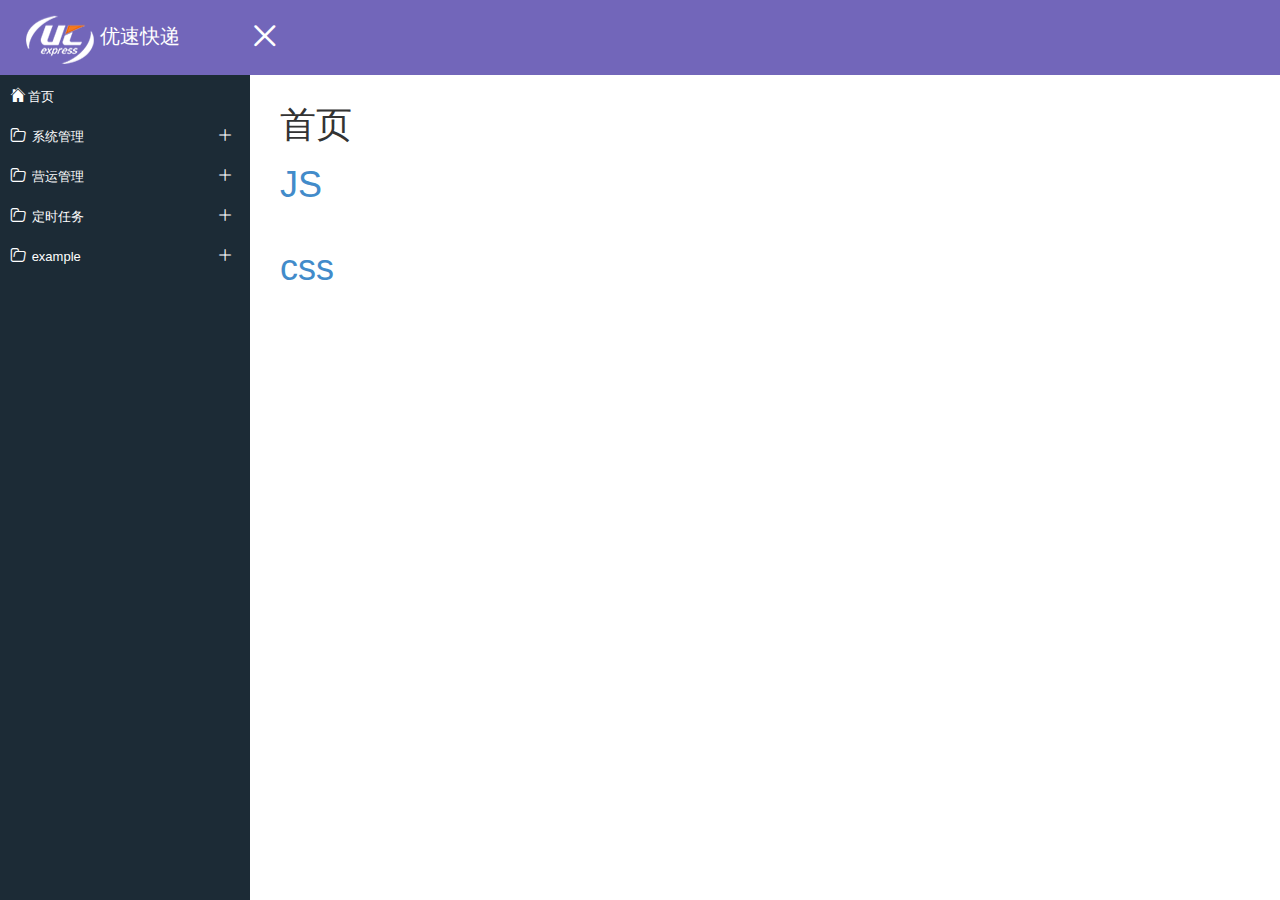
<file: index.html>
<!DOCTYPE html>
<html>
	<head>
		<meta charset="UTF-8">
		<meta name="viewport" content="width=device-width, initial-scale=1,maximum-scale=1,user-scalable=no">
		<title>Vue单页面应用</title>
		
		<!-- 引入样式 -->
		<!-- BOOTSTRAP STYLES-->
		<link rel="stylesheet" type="text/css" href="css/bootstrap.css"/>
		<link rel="stylesheet" type="text/css" href="library/ele/element.css"> 
		<link rel="stylesheet" type="text/css" href="fonts/iconfont.css"/>
		<link rel="stylesheet" type="text/css" href="css/main.css"/>
   		
   		
		<!--SCRIPTS-->
		<script src="library/jquery.min.js" type="text/javascript" charset="utf-8"></script>
		<script src="library/vue-2.3.min.js" type="text/javascript" charset="utf-8"></script>
		<script src="library/vue-router-2.7.js" type="text/javascript" charset="utf-8"></script>
		<!-- BOOTSTRAP SCRIPTS -->
	    <script src="library/bootstrap.js" type="text/javascript" charset="utf-8"></script>
		
		<!--util-->
		<script src="js/util.js" type="text/javascript" charset="utf-8"></script>
		
		<!--datas-->
		<script src="datas/menus.js" type="text/javascript" charset="utf-8"></script>
		<script src="datas/example.js" type="text/javascript" charset="utf-8"></script>
		
		<!-- 引入组件库 -->
		<script src="library/ele/element.js" type="text/javascript" charset="utf-8"></script>
		<script src="js/components/aside-menu.js" type="text/javascript" charset="utf-8"></script>
		<script src="js/module/example.js" type="text/javascript" charset="utf-8"></script>


	</head>
	<body>
		
		<script type="text/x-template" id="sun">
			<div class="center">
				<transition name="flip" name="in-out">
					<!--child-->
					<router-view></router-view>
				</transition>
			</div>
		</script>
		
		<div id="app" class="app">
			<nav class="header flexbox">
				<div class="logo">
					<div class="logo-left">
						<img src="imgs/logo.png"/><span class="title">优速快递</span>
					</div>
				</div>
				<div class="header-right">
					<i class="iconfont uce-cancel icon-cancel"></i>
				</div>
			</nav>

			<article class="active">
				<nav class="aside">
					<ul class="xza-menulist">
						<li>
							<router-link to="/main" class="list-title">
								<i class="iconfont uce-home"></i><span>首页</span>
							</router-link>
						</li>

						<asidemenu v-for="item in menus" :data="item" ></asidemenu>
						<asidemenu v-for="item in example" :data="item" ></asidemenu>

					</ul>
				</nav>

				<!--father-->
				<router-view></router-view>
			</article>

		</div>

		
		<script>

			// 定义路由
			// 每个路由应该映射一个组件。 其中"component" 可以是
			// 通过 Vue.extend() 创建的组件构造器，
			// 或者，只是一个组件配置对象。
			const routes = [
			  	{ 
			  		path: '/',
		  		 	redirect: '/main',//默认重定向到子路由a
			  		component: { template:'#sun'},
			  		children:[
			  			{
			  				path:'/main',
			  				name:'main',
			  				component:{
			  					template:tpl('tpls/home.html')
			  				}
			  			},
			  			{
			  				path:'/child/:menuid',
			  				name:'child',
			  				component:{
			  					template:tpl('tpls/child.html')
			  				}
		  				}
			  		]
		 		},
				{
					path: '/example/:key',
					component: mdlExample
				},
		 		{
		 			path:'*',
		 			redirect: '/main'
		 		}
			]
			
			const router = new VueRouter({
			  	routes: routes
			})
			
			var app = new Vue({
			  	router,
			  	data:{
					menus:menus,
					example:example,
					dialogVisible: false
			  	},
			  	mounted(){
			  		
			  	},
			  	methods:{
					/*route:function(item){
						//router.push({name:'child',params:{'menuid':item.id}})
						//router.push('/child/'+item.text)
					}*/
			  	}
			}).$mount('#app')
		</script>
	</body>
</html>
</file>
<file: library/ele/element.css>
@charset "UTF-8";.el-breadcrumb:after,.el-breadcrumb:before,.el-button-group:after,.el-button-group:before,.el-form-item:after,.el-form-item:before,.el-form-item__content:after,.el-form-item__content:before{display:table;content:""}.el-checkbox-button__original,.el-pagination--small .arrow.disabled,.el-table .hidden-columns,.el-table td.is-hidden>*,.el-table th.is-hidden>*,.el-table--hidden{visibility:hidden}.el-form-item__content:after{clear:both}.el-form-item:after{clear:both}.el-breadcrumb:after{clear:both}.el-button-group:after{clear:both}.el-autocomplete-suggestion.is-loading li:after{display:inline-block;content:"";height:100%;vertical-align:middle}@font-face{font-family:element-icons;src:url(element-icons.woff?t=1472440741) format('woff'),url(element-icons.ttf?t=1472440741) format('truetype');font-weight:400;font-style:normal}[class*=" el-icon-"],[class^=el-icon-]{font-family:element-icons!important;speak:none;font-style:normal;font-weight:400;font-variant:normal;text-transform:none;line-height:1;vertical-align:baseline;display:inline-block;-webkit-font-smoothing:antialiased;-moz-osx-font-smoothing:grayscale}.el-icon-arrow-down:before{content:"\e600"}.el-icon-arrow-left:before{content:"\e601"}.el-icon-arrow-right:before{content:"\e602"}.el-icon-arrow-up:before{content:"\e603"}.el-icon-caret-bottom:before{content:"\e604"}.el-icon-caret-left:before{content:"\e605"}.el-icon-caret-right:before{content:"\e606"}.el-icon-caret-top:before{content:"\e607"}.el-icon-check:before{content:"\e608"}.el-icon-circle-check:before{content:"\e609"}.el-icon-circle-close:before{content:"\e60a"}.el-icon-circle-cross:before{content:"\e60b"}.el-icon-close:before{content:"\e60c"}.el-icon-upload:before{content:"\e60d"}.el-icon-d-arrow-left:before{content:"\e60e"}.el-icon-d-arrow-right:before{content:"\e60f"}.el-icon-d-caret:before{content:"\e610"}.el-icon-date:before{content:"\e611"}.el-icon-delete:before{content:"\e612"}.el-icon-document:before{content:"\e613"}.el-icon-edit:before{content:"\e614"}.el-icon-information:before{content:"\e615"}.el-icon-loading:before{content:"\e616"}.el-icon-menu:before{content:"\e617"}.el-icon-message:before{content:"\e618"}.el-icon-minus:before{content:"\e619"}.el-icon-more:before{content:"\e61a"}.el-icon-picture:before{content:"\e61b"}.el-icon-plus:before{content:"\e61c"}.el-icon-search:before{content:"\e61d"}.el-icon-setting:before{content:"\e61e"}.el-icon-share:before{content:"\e61f"}.el-icon-star-off:before{content:"\e620"}.el-icon-star-on:before{content:"\e621"}.el-icon-time:before{content:"\e622"}.el-icon-warning:before{content:"\e623"}.el-icon-delete2:before{content:"\e624"}.el-icon-upload2:before{content:"\e627"}.el-icon-view:before{content:"\e626"}.el-icon-loading{animation:rotating 1s linear infinite}.el-icon--right{margin-left:5px}.el-icon--left{margin-right:5px}@keyframes rotating{0%{transform:rotateZ(0)}100%{transform:rotateZ(360deg)}}.el-pagination{white-space:nowrap;padding:2px 5px;color:#48576a}.el-pagination:after,.el-pagination:before{display:table;content:""}.el-pagination:after{clear:both}.el-pagination button,.el-pagination span{display:inline-block;font-size:13px;min-width:28px;height:28px;line-height:28px;vertical-align:top;box-sizing:border-box}.el-pagination .el-select .el-input{width:110px}.el-pagination .el-select .el-input input{padding-right:25px;border-radius:2px;height:28px}.el-pagination button{border:none;padding:0 6px;background:0 0}.el-pagination button:focus{outline:0}.el-pagination button:hover{color:#20a0ff}.el-pagination button.disabled{color:#e4e4e4;background-color:#fff;cursor:not-allowed}.el-pager li,.el-pager li.btn-quicknext:hover,.el-pager li.btn-quickprev:hover{cursor:pointer}.el-pagination .btn-next,.el-pagination .btn-prev{background:center center no-repeat #fff;background-size:16px;border:1px solid #d1dbe5;cursor:pointer;margin:0;color:#97a8be}.el-pagination .btn-next .el-icon,.el-pagination .btn-prev .el-icon{display:block;font-size:12px}.el-pagination .btn-prev{border-radius:2px 0 0 2px;border-right:0}.el-pagination .btn-next{border-radius:0 2px 2px 0;border-left:0}.el-pagination--small .btn-next,.el-pagination--small .btn-prev,.el-pagination--small .el-pager li,.el-pagination--small .el-pager li:last-child{border-color:transparent;font-size:12px;line-height:22px;height:22px;min-width:22px}.el-pagination--small .el-pager li{border-radius:2px}.el-pagination__sizes{margin:0 10px 0 0}.el-pagination__sizes .el-input .el-input__inner{font-size:13px;border-color:#d1dbe5}.el-pagination__sizes .el-input .el-input__inner:hover{border-color:#20a0ff}.el-pagination__jump{margin-left:10px}.el-pagination__total{margin:0 10px}.el-pagination__rightwrapper{float:right}.el-pagination__editor{border:1px solid #d1dbe5;border-radius:2px;line-height:18px;padding:4px 2px;width:30px;text-align:center;margin:0 6px;box-sizing:border-box;transition:border .3s}.el-pager,.el-pager li{vertical-align:top;display:inline-block;margin:0}.el-pagination__editor::-webkit-inner-spin-button,.el-pagination__editor::-webkit-outer-spin-button{-webkit-appearance:none;margin:0}.el-pagination__editor:focus{outline:0;border-color:#20a0ff}.el-autocomplete-suggestion__wrap,.el-pager li{border:1px solid #d1dbe5;box-sizing:border-box}.el-pager{-webkit-user-select:none;-moz-user-select:none;-ms-user-select:none;user-select:none;list-style:none;font-size:0;padding:0}.el-date-table,.el-radio{-webkit-user-select:none;-ms-user-select:none}.el-date-table,.el-radio,.el-time-panel{-moz-user-select:none}.el-pager li{padding:0 4px;border-right:0;background:#fff;font-size:13px;min-width:28px;height:28px;line-height:28px;text-align:center}.el-pager li:last-child{border-right:1px solid #d1dbe5}.el-pager li.btn-quicknext,.el-pager li.btn-quickprev{line-height:28px;color:#97a8be}.el-pager li.active+li{border-left:0;padding-left:5px}.el-pager li:hover{color:#20a0ff}.el-pager li.active{border-color:#20a0ff;background-color:#20a0ff;color:#fff;cursor:default}.el-dialog{position:absolute;left:50%;-ms-transform:translateX(-50%);transform:translateX(-50%);background:#fff;border-radius:2px;box-shadow:0 1px 3px rgba(0,0,0,.3);box-sizing:border-box;margin-bottom:50px}.el-dialog--tiny{width:30%}.el-dialog--small{width:50%}.el-dialog--large{width:90%}.el-dialog--full{width:100%;top:0;margin-bottom:0;height:100%;overflow:auto}.el-dialog__wrapper{top:0;right:0;bottom:0;left:0;position:fixed;overflow:auto;margin:0}.el-autocomplete,.el-dropdown{display:inline-block;position:relative}.el-dialog__header{padding:20px 20px 0}.el-dialog__headerbtn{float:right;background:0 0;border:none;outline:0;padding:0;cursor:pointer}.el-dialog__headerbtn .el-dialog__close{color:#bfcbd9}.el-dialog__headerbtn:focus .el-dialog__close,.el-dialog__headerbtn:hover .el-dialog__close{color:#20a0ff}.el-dialog__title{line-height:1;font-size:16px;font-weight:700;color:#1f2d3d}.el-dialog__body{padding:30px 20px;color:#48576a;font-size:14px}.el-dialog__footer{padding:10px 20px 15px;text-align:right;box-sizing:border-box}.dialog-fade-enter-active{animation:dialog-fade-in .3s}.dialog-fade-leave-active{animation:dialog-fade-out .3s}@keyframes dialog-fade-in{0%{transform:translate3d(0,-20px,0);opacity:0}100%{transform:translate3d(0,0,0);opacity:1}}@keyframes dialog-fade-out{0%{transform:translate3d(0,0,0);opacity:1}100%{transform:translate3d(0,-20px,0);opacity:0}}.el-autocomplete-suggestion{margin:5px 0;box-shadow:0 0 6px 0 rgba(0,0,0,.04),0 2px 4px 0 rgba(0,0,0,.12)}.el-autocomplete-suggestion li{list-style:none;line-height:36px;padding:0 10px;margin:0;cursor:pointer;color:#48576a;font-size:14px;white-space:nowrap;overflow:hidden;text-overflow:ellipsis}.el-autocomplete-suggestion li:hover{background-color:#e4e8f1}.el-autocomplete-suggestion li.highlighted{background-color:#20a0ff;color:#fff}.el-autocomplete-suggestion li:active{background-color:#0082e6}.el-autocomplete-suggestion.is-loading li:hover,.el-dropdown-menu{background-color:#fff}.el-autocomplete-suggestion li.divider{margin-top:6px;border-top:1px solid #d1dbe5}.el-autocomplete-suggestion li.divider:last-child{margin-bottom:-6px}.el-autocomplete-suggestion.is-loading li{text-align:center;height:100px;line-height:100px;font-size:20px;color:#999}.el-autocomplete-suggestion.is-loading .el-icon-loading{vertical-align:middle}.el-autocomplete-suggestion__wrap{max-height:280px;overflow:auto;background-color:#fff;padding:6px 0;border-radius:2px}.el-autocomplete-suggestion__list{margin:0;padding:0}.el-dropdown{color:#48576a;font-size:14px}.el-dropdown .el-button-group{display:block}.el-dropdown .el-button-group .el-button{float:none}.el-dropdown .el-dropdown__caret-button{padding-right:5px;padding-left:5px}.el-dropdown .el-dropdown__caret-button .el-dropdown__icon{padding-left:0}.el-dropdown__icon{font-size:12px;margin:0 3px}.el-dropdown-menu{margin:5px 0;border:1px solid #d1dbe5;box-shadow:0 2px 4px rgba(0,0,0,.12),0 0 6px rgba(0,0,0,.12);padding:6px 0;z-index:10;position:absolute;top:0;left:0;min-width:100px}.el-dropdown-menu__item{list-style:none;line-height:36px;padding:0 10px;margin:0;cursor:pointer}.el-dropdown-menu__item:not(.is-disabled):hover{background-color:#e4e8f1;color:#48576a}.el-dropdown-menu__item.is-disabled{cursor:default;color:#bfcbd9;pointer-events:none}.el-dropdown-menu__item--divided{position:relative;margin-top:6px;border-top:1px solid #d1dbe5}.el-dropdown-menu__item--divided:before{content:'';height:6px;display:block;margin:0 -10px;background-color:#fff}.el-menu-item,.el-submenu__title{height:56px;line-height:56px;font-size:14px;color:#48576a;padding:0 20px;cursor:pointer;position:relative;transition:border-color .3s,background-color .3s,color .3s;box-sizing:border-box;white-space:nowrap}.el-menu{border-radius:2px;list-style:none;position:relative;margin:0;padding-left:0;background-color:#eef1f6}.el-menu:after,.el-menu:before{display:table;content:""}.el-menu:after{clear:both}.el-menu li{list-style:none}.el-menu--dark{background-color:#324157}.el-menu--dark .el-menu-item,.el-menu--dark .el-submenu__title{color:#bfcbd9}.el-menu--dark .el-menu-item:hover,.el-menu--dark .el-submenu__title:hover{background-color:#48576a}.el-menu--dark .el-submenu .el-menu{background-color:#1f2d3d}.el-menu--dark .el-submenu .el-menu .el-menu-item:hover{background-color:#48576a}.el-menu--horizontal .el-menu-item{float:left;height:60px;line-height:60px;margin:0;cursor:pointer;position:relative;box-sizing:border-box;border-bottom:5px solid transparent}.el-menu--horizontal .el-menu-item a,.el-menu--horizontal .el-menu-item a:hover{color:inherit}.el-menu--horizontal .el-submenu{float:left;position:relative}.el-menu--horizontal .el-submenu>.el-menu{position:absolute;top:65px;left:0;border:1px solid #d1dbe5;padding:5px 0;background-color:#fff;z-index:100;min-width:100%;box-shadow:0 2px 4px 0 rgba(0,0,0,.12),0 0 6px 0 rgba(0,0,0,.04)}.el-menu--horizontal .el-submenu .el-submenu__title{height:60px;line-height:60px;border-bottom:5px solid transparent}.el-menu--horizontal .el-submenu .el-menu-item{background-color:#fff;float:none;height:36px;line-height:36px;padding:0 10px}.el-menu--horizontal .el-submenu .el-submenu__icon-arrow{position:static;vertical-align:middle;margin-left:5px;color:#97a8be;margin-top:-3px}.el-menu--horizontal .el-menu-item:hover,.el-menu--horizontal .el-submenu__title:hover{background-color:#eef1f6}.el-menu--horizontal>.el-menu-item:hover,.el-menu--horizontal>.el-submenu.is-active .el-submenu__title,.el-menu--horizontal>.el-submenu:hover .el-submenu__title{border-bottom:5px solid #20a0ff}.el-menu--horizontal.el-menu--dark .el-menu-item:hover,.el-menu--horizontal.el-menu--dark .el-submenu__title:hover{background-color:#324157}.el-menu--horizontal.el-menu--dark .el-submenu .el-menu-item:hover,.el-menu--horizontal.el-menu--dark .el-submenu .el-submenu-title:hover,.el-menu-item:hover{background-color:#d1dbe5}.el-menu--horizontal.el-menu--dark .el-submenu .el-menu-item,.el-menu--horizontal.el-menu--dark .el-submenu .el-submenu-title{color:#48576a}.el-menu--horizontal.el-menu--dark .el-submenu .el-menu-item.is-active,.el-menu-item.is-active{color:#20a0ff}.el-menu--collapse{width:64px}.el-menu--collapse>.el-menu-item,.el-menu--collapse>.el-submenu>.el-submenu__title{text-align:center}.el-menu--collapse>.el-menu-item [class^=el-icon-],.el-menu--collapse>.el-submenu>.el-submenu__title [class^=el-icon-]{margin:0;vertical-align:middle}.el-menu--collapse>.el-menu-item .el-submenu__icon-arrow,.el-menu--collapse>.el-submenu>.el-submenu__title .el-submenu__icon-arrow{display:none}.el-menu--collapse>.el-menu-item span,.el-menu--collapse>.el-submenu>.el-submenu__title span{height:0;width:0;overflow:hidden;visibility:hidden;display:inline-block}.el-menu--collapse .el-submenu{position:relative}.el-menu--collapse .el-submenu .el-menu{position:absolute;margin-left:5px;top:0;left:100%;z-index:10}.el-menu--collapse .el-submenu.is-opened>.el-submenu__title .el-submenu__icon-arrow{-ms-transform:none;transform:none}.el-menu-item [class^=el-icon-]{vertical-align:baseline;margin-right:10px}.el-menu-item:first-child{margin-left:0}.el-menu-item:last-child{margin-right:0}.el-submenu [class^=el-icon-]{vertical-align:baseline;margin-right:10px}.el-submenu .el-menu{background-color:#e4e8f1}.el-submenu .el-menu-item:hover,.el-submenu__title:hover{background-color:#d1dbe5}.el-submenu .el-menu-item{height:50px;line-height:50px;padding:0 45px;min-width:200px}.el-submenu.is-opened>.el-submenu__title .el-submenu__icon-arrow{-ms-transform:rotate(180deg);transform:rotateZ(180deg)}.el-submenu.is-active .el-submenu__title{border-bottom-color:#20a0ff}.el-submenu__title{position:relative}.el-submenu__icon-arrow{position:absolute;top:50%;right:20px;margin-top:-7px;transition:transform .3s;font-size:12px}.el-radio,.el-radio__inner,.el-radio__input{position:relative;display:inline-block}.el-menu-item-group>ul{padding:0}.el-menu-item-group__title{padding-top:15px;line-height:normal;font-size:14px;padding-left:20px;color:#97a8be}.el-radio-button__inner,.el-radio-group,.el-radio__input{line-height:1;vertical-align:middle}.el-radio{color:#1f2d3d;cursor:pointer;white-space:nowrap}.el-radio+.el-radio{margin-left:15px}.el-radio__input{white-space:nowrap;cursor:pointer;outline:0}.el-radio__input.is-focus .el-radio__inner{border-color:#20a0ff}.el-radio__input.is-checked .el-radio__inner{border-color:#20a0ff;background:#20a0ff}.el-radio__input.is-checked .el-radio__inner::after{-ms-transform:translate(-50%,-50%) scale(1);transform:translate(-50%,-50%) scale(1)}.el-radio__input.is-disabled .el-radio__inner{background-color:#eef1f6;border-color:#d1dbe5;cursor:not-allowed}.el-radio__input.is-disabled .el-radio__inner::after{cursor:not-allowed;background-color:#eef1f6}.el-radio__input.is-disabled .el-radio__inner+.el-radio__label{cursor:not-allowed}.el-radio__input.is-disabled.is-checked .el-radio__inner{background-color:#d1dbe5;border-color:#d1dbe5}.el-radio__inner,.el-radio__input.is-disabled.is-checked .el-radio__inner::after{background-color:#fff}.el-radio__input.is-disabled+.el-radio__label{color:#bbb;cursor:not-allowed}.el-radio__inner{border:1px solid #bfcbd9;width:18px;height:18px;border-radius:50%;cursor:pointer;box-sizing:border-box}.el-radio__inner:hover{border-color:#20a0ff}.el-radio__inner::after{width:6px;height:6px;border-radius:50%;background-color:#fff;content:"";position:absolute;left:50%;top:50%;-ms-transform:translate(-50%,-50%) scale(0);transform:translate(-50%,-50%) scale(0);transition:transform .15s cubic-bezier(.71,-.46,.88,.6)}.el-switch__core,.el-switch__label{width:46px;height:22px;cursor:pointer}.el-radio__original{opacity:0;outline:0;position:absolute;z-index:-1;top:0;left:0;right:0;bottom:0;margin:0}.el-radio-button,.el-radio-button__inner{position:relative;display:inline-block}.el-radio__label{font-size:14px;padding-left:5px}.el-radio-group{display:inline-block;font-size:0}.el-radio-group .el-radio{font-size:14px}.el-radio-button:first-child .el-radio-button__inner{border-left:1px solid #bfcbd9;border-radius:4px 0 0 4px;box-shadow:none!important}.el-radio-button:last-child .el-radio-button__inner{border-radius:0 4px 4px 0}.el-radio-button:first-child:last-child .el-radio-button__inner{border-radius:4px}.el-radio-button__inner{white-space:nowrap;background:#fff;border:1px solid #bfcbd9;border-left:0;color:#1f2d3d;-webkit-appearance:none;text-align:center;box-sizing:border-box;outline:0;margin:0;cursor:pointer;transition:all .3s cubic-bezier(.645,.045,.355,1);padding:10px 15px;font-size:14px;border-radius:0}.el-radio-button__inner:hover{color:#20a0ff}.el-radio-button__inner [class*=el-icon-]{line-height:.9}.el-radio-button__inner [class*=el-icon-]+span{margin-left:5px}.el-radio-button__orig-radio{opacity:0;outline:0;position:absolute;z-index:-1;left:-999px}.el-radio-button__orig-radio:checked+.el-radio-button__inner{color:#fff;background-color:#20a0ff;border-color:#20a0ff;box-shadow:-1px 0 0 0 #20a0ff}.el-radio-button__orig-radio:disabled+.el-radio-button__inner{color:#bfcbd9;cursor:not-allowed;background-image:none;background-color:#eef1f6;border-color:#d1dbe5;box-shadow:none}.el-radio-button--large .el-radio-button__inner{padding:11px 19px;font-size:16px;border-radius:0}.el-radio-button--small .el-radio-button__inner{padding:7px 9px;font-size:12px;border-radius:0}.el-radio-button--mini .el-radio-button__inner{padding:4px;font-size:12px;border-radius:0}.el-switch{display:inline-block;position:relative;font-size:14px;line-height:22px;height:22px;vertical-align:middle}.el-switch__label,.el-switch__label *{position:absolute;font-size:14px;display:inline-block}.el-switch .label-fade-enter,.el-switch .label-fade-leave-active{opacity:0}.el-switch.is-disabled .el-switch__core{border-color:#e4e8f1!important;background:#e4e8f1!important}.el-switch.is-disabled .el-switch__core span{background-color:#fbfdff!important}.el-switch.is-disabled .el-switch__core~.el-switch__label *{color:#fbfdff!important}.el-switch.is-checked .el-switch__core{border-color:#20a0ff;background-color:#20a0ff}.el-switch.is-disabled .el-switch__core,.el-switch.is-disabled .el-switch__label{cursor:not-allowed}.el-switch__label{transition:.2s;left:0;top:0}.el-switch__label *{line-height:1;top:4px;color:#fff}.el-switch__label--left i{left:6px}.el-switch__label--right i{right:6px}.el-switch__input{display:none}.el-switch__core{margin:0;display:inline-block;position:relative;border:1px solid #bfcbd9;outline:0;border-radius:12px;box-sizing:border-box;background:#bfcbd9;transition:border-color .3s,background-color .3s}.el-switch__core .el-switch__button{top:0;left:0;position:absolute;border-radius:100%;transition:transform .3s;width:16px;height:16px;background-color:#fff}.el-switch--wide .el-switch__label.el-switch__label--left span{left:10px}.el-switch--wide .el-switch__label.el-switch__label--right span{right:10px}.el-select-dropdown{position:absolute;z-index:1001;border:1px solid #d1dbe5;border-radius:2px;background-color:#fff;box-shadow:0 2px 4px rgba(0,0,0,.12),0 0 6px rgba(0,0,0,.04);box-sizing:border-box;margin:5px 0}.el-select-dropdown .el-scrollbar.is-empty .el-select-dropdown__list{padding:0}.el-select-dropdown.is-multiple .el-select-dropdown__item.selected{color:#20a0ff;background-color:#fff}.el-select-dropdown.is-multiple .el-select-dropdown__item.selected.hover,.el-select-dropdown__item.hover,.el-select-dropdown__item:hover{background-color:#e4e8f1}.el-select-dropdown.is-multiple .el-select-dropdown__item.selected::after{position:absolute;right:10px;font-family:element-icons;content:"\E608";font-size:11px;-webkit-font-smoothing:antialiased;-moz-osx-font-smoothing:grayscale}.el-select-dropdown__empty{padding:10px 0;margin:0;text-align:center;color:#999;font-size:14px}.el-select-dropdown__wrap{max-height:274px}.el-select-dropdown__list{list-style:none;padding:6px 0;margin:0;box-sizing:border-box}.el-select-dropdown__item{font-size:14px;padding:8px 10px;position:relative;white-space:nowrap;overflow:hidden;text-overflow:ellipsis;color:#48576a;height:36px;line-height:1.5;box-sizing:border-box;cursor:pointer}.el-select-dropdown__item.selected{color:#fff;background-color:#20a0ff}.el-select-dropdown__item.selected.hover{background-color:#1c8de0}.el-select-dropdown__item span{line-height:1.5!important}.el-select-dropdown__item.is-disabled{color:#bfcbd9;cursor:not-allowed}.el-select-dropdown__item.is-disabled:hover{background-color:#fff}.el-select-group{margin:0;padding:0}.el-select-group .el-select-dropdown__item{padding-left:20px}.el-select-group__wrap{list-style:none;margin:0;padding:0}.el-select-group__title{padding-left:10px;font-size:12px;color:#999;height:30px;line-height:30px}.el-select{display:inline-block;position:relative}.el-select:hover .el-input__inner{border-color:#8391a5}.el-select .el-input__inner{cursor:pointer;padding-right:35px}.el-select .el-input__inner:focus{border-color:#20a0ff}.el-select .el-input .el-input__icon{color:#bfcbd9;font-size:12px;transition:transform .3s;-ms-transform:translateY(-50%) rotate(180deg);transform:translateY(-50%) rotateZ(180deg);line-height:16px;top:50%;cursor:pointer}.el-select .el-input .el-input__icon.is-show-close{transition:0s;width:16px;height:16px;font-size:14px;right:8px;text-align:center;-ms-transform:translateY(-50%) rotate(180deg);transform:translateY(-50%) rotateZ(180deg);border-radius:100%;color:#bfcbd9}.el-select .el-input .el-input__icon.is-show-close:hover{color:#97a8be}.el-select .el-input .el-input__icon.is-reverse{-ms-transform:translateY(-50%);transform:translateY(-50%)}.el-select .el-input.is-disabled .el-input__inner{cursor:not-allowed}.el-select .el-input.is-disabled .el-input__inner:hover{border-color:#d1dbe5}.el-select>.el-input{display:block}.el-select .el-tag__close{margin-top:-2px}.el-select .el-tag{height:24px;line-height:24px;box-sizing:border-box;margin:3px 0 3px 6px}.el-select__input{border:none;outline:0;padding:0;margin-left:10px;color:#666;font-size:14px;vertical-align:baseline;-webkit-appearance:none;-moz-appearance:none;appearance:none;height:28px;background-color:transparent}.el-select__input.is-mini{height:14px}.el-select__close{cursor:pointer;position:absolute;top:8px;z-index:1000;right:25px;color:#bfcbd9;line-height:18px;font-size:12px}.el-select__close:hover{color:#97a8be}.el-select__tags{position:absolute;line-height:normal;white-space:normal;z-index:1;top:50%;-ms-transform:translateY(-50%);transform:translateY(-50%)}.el-table,.el-table td,.el-table th{box-sizing:border-box;position:relative}.el-select__tag{display:inline-block;height:24px;line-height:24px;font-size:14px;border-radius:4px;color:#fff;background-color:#20a0ff}.el-select__tag .el-icon-close{font-size:12px}.el-table{overflow:hidden;width:100%;max-width:100%;background-color:#fff;border:1px solid #dfe6ec;font-size:14px;color:#1f2d3d}.el-table .el-tooltip.cell{white-space:nowrap;min-width:50px}.el-table td,.el-table th{height:40px;min-width:0;text-overflow:ellipsis;vertical-align:middle}.el-table::after,.el-table::before{content:'';position:absolute;background-color:#dfe6ec;z-index:1}.el-table td.is-right,.el-table th.is-right{text-align:right}.el-table td.is-left,.el-table th.is-left{text-align:left}.el-table td.is-center,.el-table th.is-center{text-align:center}.el-table td,.el-table th.is-leaf{border-bottom:1px solid #dfe6ec}.el-table td.gutter,.el-table th.gutter{width:15px;border-right-width:0;border-bottom-width:0;padding:0}.el-table .cell,.el-table th>div{padding-left:18px;padding-right:18px;box-sizing:border-box;text-overflow:ellipsis}.el-table::before{left:0;bottom:0;width:100%;height:1px}.el-table::after{top:0;right:0;width:1px;height:100%}.el-table .caret-wrapper,.el-table th>.cell{position:relative;display:inline-block;vertical-align:middle}.el-table th{white-space:nowrap;overflow:hidden;background-color:#eef1f6;text-align:left}.el-table th>div{display:inline-block;line-height:40px;overflow:hidden;white-space:nowrap}.el-table td>div{box-sizing:border-box}.el-table th.required>div::before{display:inline-block;content:"";width:8px;height:8px;border-radius:50%;background:#ff4d51;margin-right:5px;vertical-align:middle}.el-table th>.cell{word-wrap:normal;text-overflow:ellipsis;line-height:30px;width:100%;box-sizing:border-box}.el-table th>.cell.highlight{color:#20a0ff}.el-table .caret-wrapper{cursor:pointer;margin-left:5px;margin-top:-2px;width:16px;height:30px;overflow:visible;overflow:initial}.el-table .cell,.el-table__footer-wrapper,.el-table__header-wrapper{overflow:hidden}.el-table .sort-caret{display:inline-block;width:0;height:0;border:0;content:"";position:absolute;left:3px;z-index:2}.el-table .sort-caret.ascending,.el-table .sort-caret.descending{border-right:5px solid transparent;border-left:5px solid transparent}.el-table .sort-caret.ascending{top:9px;border-top:none;border-bottom:5px solid #97a8be}.el-table .sort-caret.descending{bottom:9px;border-top:5px solid #97a8be;border-bottom:none}.el-table .ascending .sort-caret.ascending{border-bottom-color:#48576a}.el-table .descending .sort-caret.descending{border-top-color:#48576a}.el-table td.gutter{width:0}.el-table .cell{white-space:normal;word-break:break-all;line-height:24px}.el-badge__content,.el-message__group p,.el-steps.is-horizontal,.el-tabs__nav,.el-tag,.el-time-spinner,.el-tree-node,.el-upload-cover__title{white-space:nowrap}.el-table tr input[type=checkbox]{margin:0}.el-table tr{background-color:#fff}.el-table .hidden-columns{position:absolute;z-index:-1}.el-table__empty-block{position:relative;min-height:60px;text-align:center;width:100%;height:100%}.el-table__empty-text{position:absolute;left:50%;top:50%;-ms-transform:translate(-50%,-50%);transform:translate(-50%,-50%);color:#5e7382}.el-table__expand-column .cell{padding:0;text-align:center}.el-table__expand-icon{position:relative;cursor:pointer;color:#666;font-size:12px;transition:transform .2s ease-in-out;height:40px}.el-table__expand-icon>.el-icon{position:absolute;left:50%;top:50%;margin-left:-5px;margin-top:-5px}.el-table__expand-icon--expanded{-ms-transform:rotate(90deg);transform:rotate(90deg)}.el-table__expanded-cell{padding:20px 50px;background-color:#fbfdff;box-shadow:inset 0 2px 0 #f4f4f4}.el-table__expanded-cell:hover{background-color:#fbfdff!important}.el-table--fit{border-right:0;border-bottom:0}.el-table--border th,.el-table__fixed-right-patch{border-bottom:1px solid #dfe6ec}.el-table--fit td.gutter,.el-table--fit th.gutter{border-right-width:1px}.el-table--border td,.el-table--border th{border-right:1px solid #dfe6ec}.el-table__fixed,.el-table__fixed-right{position:absolute;top:0;left:0;box-shadow:1px 0 8px #d3d4d6;overflow-x:hidden}.el-table__fixed-right::before,.el-table__fixed::before{content:'';position:absolute;left:0;bottom:0;width:100%;height:1px;background-color:#dfe6ec;z-index:4}.el-table__fixed-right-patch{position:absolute;top:-1px;right:0;background-color:#eef1f6}.el-table__fixed-right{top:0;left:auto;right:0;box-shadow:-1px 0 8px #d3d4d6}.el-table__fixed-right .el-table__fixed-body-wrapper,.el-table__fixed-right .el-table__fixed-footer-wrapper,.el-table__fixed-right .el-table__fixed-header-wrapper{left:auto;right:0}.el-table__fixed-header-wrapper{position:absolute;left:0;top:0;z-index:3}.el-table__fixed-header-wrapper thead div{background-color:#eef1f6;color:#1f2d3d}.el-table__fixed-footer-wrapper{position:absolute;left:0;bottom:0;z-index:3}.el-table__fixed-footer-wrapper tbody td{border-top:1px solid #dfe6ec;background-color:#fbfdff;color:#1f2d3d}.el-table__fixed-body-wrapper{position:absolute;left:0;top:37px;overflow:hidden;z-index:3}.el-table__body-wrapper,.el-table__footer-wrapper,.el-table__header-wrapper{width:100%}.el-table__footer-wrapper{margin-top:-1px}.el-table__footer-wrapper td{border-top:1px solid #dfe6ec}.el-table__body,.el-table__footer,.el-table__header{table-layout:fixed}.el-table__footer-wrapper thead div,.el-table__header-wrapper thead div{background-color:#eef1f6;color:#1f2d3d}.el-table__footer-wrapper tbody td,.el-table__header-wrapper tbody td{background-color:#fbfdff;color:#1f2d3d}.el-table__body-wrapper{overflow:auto;position:relative}.el-table--striped .el-table__body tr.el-table__row--striped td{background:#FAFAFA;background-clip:padding-box}.el-table--striped .el-table__body tr.el-table__row--striped.current-row td{background:#edf7ff}.el-table__body tr.hover-row.current-row>td,.el-table__body tr.hover-row.el-table__row--striped.current-row>td,.el-table__body tr.hover-row.el-table__row--striped>td,.el-table__body tr.hover-row>td{background-color:#eef1f6}.el-table__body tr.current-row>td{background:#edf7ff}.el-table__column-resize-proxy{position:absolute;left:200px;top:0;bottom:0;width:0;border-left:1px solid #dfe6ec;z-index:10}.el-table__column-filter-trigger{display:inline-block;line-height:34px;margin-left:5px;cursor:pointer}.el-table__column-filter-trigger i{color:#97a8be}.el-table--enable-row-transition .el-table__body td{transition:background-color .25s ease}.el-fade-in-linear-enter-active,.el-fade-in-linear-leave-active,.fade-in-linear-enter-active,.fade-in-linear-leave-active{transition:opacity .2s linear}.el-table--enable-row-hover .el-table__body tr:hover>td{background-color:#eef1f6;background-clip:padding-box}.el-table--fluid-height .el-table__fixed,.el-table--fluid-height .el-table__fixed-right{bottom:0;overflow:hidden}.el-table-column--selection .cell{padding-left:14px;padding-right:14px}.el-table-filter{border:1px solid #d1dbe5;border-radius:2px;background-color:#fff;box-shadow:0 2px 4px rgba(0,0,0,.12),0 0 6px rgba(0,0,0,.12);box-sizing:border-box;margin:2px 0}.el-table-filter__list{padding:5px 0;margin:0;list-style:none;min-width:100px}.el-table-filter__list-item{line-height:36px;padding:0 10px;cursor:pointer;font-size:14px}.el-table-filter__list-item:hover{background-color:#e4e8f1;color:#48576a}.el-table-filter__list-item.is-active{background-color:#20a0ff;color:#fff}.el-table-filter__content{min-width:100px}.el-table-filter__bottom{border-top:1px solid #d1dbe5;padding:8px}.el-table-filter__bottom button{background:0 0;border:none;color:#8391a5;cursor:pointer;font-size:14px;padding:0 3px}.el-table-filter__bottom button:hover{color:#20a0ff}.el-table-filter__bottom button:focus{outline:0}.el-table-filter__bottom button.is-disabled{color:#bfcbd9;cursor:not-allowed}.el-table-filter__checkbox-group{padding:10px}.el-table-filter__checkbox-group label.el-checkbox{display:block;margin-bottom:8px;margin-left:5px}.el-table-filter__checkbox-group .el-checkbox:last-child{margin-bottom:0}.el-date-table{font-size:12px;min-width:224px;user-select:none}.el-date-table td{width:32px;height:32px;box-sizing:border-box;text-align:center;cursor:pointer}.el-date-table td.next-month,.el-date-table td.prev-month{color:#ddd}.el-date-table td.today{color:#20a0ff;position:relative}.el-date-table td.today:before{content:" ";position:absolute;top:0;right:0;width:0;height:0;border-top:.5em solid #20a0ff;border-left:.5em solid transparent}.el-month-table td .cell,.el-year-table td .cell{width:48px;height:32px;display:block;line-height:32px}.el-date-table td.available:hover{background-color:#e4e8f1}.el-date-table td.in-range{background-color:#d2ecff}.el-date-table td.in-range:hover{background-color:#afddff}.el-date-table td.current:not(.disabled),.el-date-table td.end-date,.el-date-table td.start-date{background-color:#20a0ff!important;color:#fff}.el-date-table td.disabled{background-color:#f4f4f4;opacity:1;cursor:not-allowed;color:#ccc}.el-fade-in-enter,.el-fade-in-leave-active,.el-fade-in-linear-enter,.el-fade-in-linear-leave,.el-fade-in-linear-leave-active,.fade-in-linear-enter,.fade-in-linear-leave,.fade-in-linear-leave-active{opacity:0}.el-date-table td.week{font-size:80%;color:#8391a5}.el-month-table,.el-year-table{font-size:12px;margin:-1px;border-collapse:collapse}.el-date-table th{padding:5px;color:#8391a5;font-weight:400}.el-date-table.is-week-mode .el-date-table__row:hover{background-color:#e4e8f1}.el-date-table.is-week-mode .el-date-table__row.current{background-color:#d2ecff}.el-month-table td{text-align:center;padding:20px 3px;cursor:pointer}.el-month-table td .cell{color:#48576a}.el-month-table td .cell:hover{background-color:#e4e8f1}.el-month-table td.disabled .cell{background-color:#f4f4f4;cursor:not-allowed;color:#ccc}.el-month-table td.current:not(.disabled) .cell{background-color:#20a0ff!important;color:#fff}.el-year-table .el-icon{color:#97a8be}.el-year-table td{text-align:center;padding:20px 3px;cursor:pointer}.el-year-table td .cell{color:#48576a}.el-year-table td .cell:hover{background-color:#e4e8f1}.el-year-table td.disabled .cell{background-color:#f4f4f4;cursor:not-allowed;color:#ccc}.el-year-table td.current:not(.disabled) .cell{background-color:#20a0ff!important;color:#fff}.el-date-range-picker{min-width:520px}.el-date-range-picker table{table-layout:fixed;width:100%}.el-date-range-picker .el-picker-panel__body{min-width:513px}.el-date-range-picker .el-picker-panel__content{margin:0}.el-date-range-picker.has-sidebar.has-time{min-width:766px}.el-date-range-picker.has-sidebar{min-width:620px}.el-date-range-picker.has-time{min-width:660px}.el-date-range-picker__header{position:relative;text-align:center;height:28px}.el-date-range-picker__header button{float:left}.el-date-range-picker__header div{font-size:14px;margin-right:50px}.el-date-range-picker__content{float:left;width:50%;box-sizing:border-box;margin:0;padding:16px}.el-date-range-picker__content.is-right .el-date-range-picker__header button{float:right}.el-date-range-picker__content.is-right .el-date-range-picker__header div{margin-left:50px;margin-right:50px}.el-date-range-picker__content.is-left{border-right:1px solid #e4e4e4}.el-date-range-picker__editors-wrap{box-sizing:border-box;display:table-cell}.el-date-range-picker__editors-wrap.is-right{text-align:right}.el-date-range-picker__time-header{position:relative;border-bottom:1px solid #e4e4e4;font-size:12px;padding:8px 5px 5px;display:table;width:100%;box-sizing:border-box}.el-date-range-picker__time-header>.el-icon-arrow-right{font-size:20px;vertical-align:middle;display:table-cell;color:#97a8be}.el-date-range-picker__time-picker-wrap{position:relative;display:table-cell;padding:0 5px}.el-date-range-picker__time-picker-wrap .el-picker-panel{position:absolute;top:13px;right:0;z-index:1;background:#fff}.el-time-range-picker{min-width:354px;overflow:visible}.el-time-range-picker__content{position:relative;text-align:center;padding:10px}.el-time-range-picker__cell{box-sizing:border-box;margin:0;padding:4px 7px 7px;width:50%;display:inline-block}.el-time-range-picker__header{margin-bottom:5px;text-align:center;font-size:14px}.el-time-range-picker__body{border-radius:2px;border:1px solid #d1dbe5}.el-picker-panel{color:#48576a;border:1px solid #d1dbe5;box-shadow:0 2px 6px #ccc;background:#fff;border-radius:2px;line-height:20px;margin:5px 0}.el-picker-panel__body-wrapper::after,.el-picker-panel__body::after{content:"";display:table;clear:both}.el-picker-panel__content{position:relative;margin:15px}.el-picker-panel__footer{border-top:1px solid #e4e4e4;padding:4px;text-align:right;background-color:#fff;position:relative}.el-picker-panel__shortcut{display:block;width:100%;border:0;background-color:transparent;line-height:28px;font-size:14px;color:#48576a;padding-left:12px;text-align:left;outline:0;cursor:pointer}.el-picker-panel__shortcut:hover{background-color:#e4e8f1}.el-picker-panel__shortcut.active{background-color:#e6f1fe;color:#20a0ff}.el-picker-panel__btn{border:1px solid #dcdcdc;color:#333;line-height:24px;border-radius:2px;padding:0 20px;cursor:pointer;background-color:transparent;outline:0;font-size:12px}.el-picker-panel__btn[disabled]{color:#ccc;cursor:not-allowed}.el-picker-panel__icon-btn{font-size:12px;color:#97a8be;border:0;background:0 0;cursor:pointer;outline:0;margin-top:3px}.el-date-picker__header-label.active,.el-date-picker__header-label:hover,.el-picker-panel__icon-btn:hover{color:#20a0ff}.el-picker-panel__link-btn{cursor:pointer;color:#20a0ff;text-decoration:none;padding:15px;font-size:12px}.el-picker-panel [slot=sidebar],.el-picker-panel__sidebar{position:absolute;top:0;bottom:0;width:110px;border-right:1px solid #e4e4e4;box-sizing:border-box;padding-top:6px;background-color:#fbfdff;overflow:auto}.el-picker-panel [slot=sidebar]+.el-picker-panel__body,.el-picker-panel__sidebar+.el-picker-panel__body{margin-left:110px}.el-date-picker{min-width:254px}.el-date-picker .el-picker-panel__content{min-width:224px}.el-date-picker table{table-layout:fixed;width:100%}.el-date-picker.has-sidebar.has-time{min-width:434px}.el-date-picker.has-sidebar{min-width:370px}.el-date-picker.has-time{min-width:324px}.el-date-picker__editor-wrap{position:relative;display:table-cell;padding:0 5px}.el-date-picker__time-header{position:relative;border-bottom:1px solid #e4e4e4;font-size:12px;padding:8px 5px 5px;display:table;width:100%;box-sizing:border-box}.el-date-picker__header{margin:12px;text-align:center}.el-date-picker__header-label{font-size:14px;padding:0 5px;line-height:22px;text-align:center;cursor:pointer}.el-date-picker__prev-btn{float:left}.el-date-picker__next-btn{float:right}.el-date-picker__time-wrap{padding:10px;text-align:center}.el-date-picker__time-label{float:left;cursor:pointer;line-height:30px;margin-left:10px}.time-select{margin:5px 0;min-width:0}.time-select .el-picker-panel__content{max-height:200px;margin:0}.time-select-item{padding:8px 10px;font-size:14px}.time-select-item.selected:not(.disabled){background-color:#20a0ff;color:#fff}.time-select-item.selected:not(.disabled):hover{background-color:#20a0ff}.time-select-item.disabled{color:#d1dbe5;cursor:not-allowed}.time-select-item:hover{background-color:#e4e8f1;cursor:pointer}.el-fade-in-enter-active,.el-fade-in-leave-active,.el-zoom-in-center-enter-active,.el-zoom-in-center-leave-active{transition:all .3s cubic-bezier(.55,0,.1,1)}.el-zoom-in-bottom-enter-active,.el-zoom-in-bottom-leave-active,.el-zoom-in-left-enter-active,.el-zoom-in-left-leave-active,.el-zoom-in-top-enter-active,.el-zoom-in-top-leave-active{transition:transform .3s cubic-bezier(.23,1,.32,1) .1s,opacity .3s cubic-bezier(.23,1,.32,1) .1s}.el-zoom-in-center-enter,.el-zoom-in-center-leave-active{opacity:0;-ms-transform:scaleX(0);transform:scaleX(0)}.el-zoom-in-top-enter-active,.el-zoom-in-top-leave-active{opacity:1;-ms-transform:scaleY(1);transform:scaleY(1);-ms-transform-origin:center top;transform-origin:center top}.el-zoom-in-top-enter,.el-zoom-in-top-leave-active{opacity:0;-ms-transform:scaleY(0);transform:scaleY(0)}.el-zoom-in-bottom-enter-active,.el-zoom-in-bottom-leave-active{opacity:1;-ms-transform:scaleY(1);transform:scaleY(1);-ms-transform-origin:center bottom;transform-origin:center bottom}.el-zoom-in-bottom-enter,.el-zoom-in-bottom-leave-active{opacity:0;-ms-transform:scaleY(0);transform:scaleY(0)}.el-zoom-in-left-enter-active,.el-zoom-in-left-leave-active{opacity:1;-ms-transform:scale(1,1);transform:scale(1,1);-ms-transform-origin:top left;transform-origin:top left}.el-zoom-in-left-enter,.el-zoom-in-left-leave-active{opacity:0;-ms-transform:scale(.45,.45);transform:scale(.45,.45)}.collapse-transition{transition:.3s height ease-in-out,.3s padding-top ease-in-out,.3s padding-bottom ease-in-out}.horizontal-collapse-transition{transition:.3s width ease-in-out,.3s padding-left ease-in-out,.3s padding-right ease-in-out}.el-list-enter-active,.el-list-leave-active{transition:all 1s}.el-list-enter,.el-list-leave-active{opacity:0;-ms-transform:translateY(-30px);transform:translateY(-30px)}.el-opacity-transition{transition:opacity .3s cubic-bezier(.55,0,.1,1)}.el-date-editor{position:relative;display:inline-block}.el-date-editor .el-picker-panel{position:absolute;min-width:180px;box-sizing:border-box;box-shadow:0 2px 6px #ccc;background:#fff;z-index:10;top:41px}.el-date-editor.el-input{width:193px}.el-date-editor--daterange.el-input{width:220px}.el-date-editor--datetimerange.el-input{width:350px}.el-time-spinner.has-seconds .el-time-spinner__wrapper{width:33%}.el-time-spinner.has-seconds .el-time-spinner__wrapper:nth-child(2){margin-left:1%}.el-time-spinner__wrapper{max-height:190px;overflow:auto;display:inline-block;width:50%;vertical-align:top;position:relative}.el-time-spinner__wrapper .el-scrollbar__wrap:not(.el-scrollbar__wrap--hidden-default){padding-bottom:15px}.el-time-spinner__list{padding:0;margin:0;list-style:none;text-align:center}.el-time-spinner__list::after,.el-time-spinner__list::before{content:'';display:block;width:100%;height:80px}.el-time-spinner__item{height:32px;line-height:32px;font-size:12px}.el-time-spinner__item:hover:not(.disabled):not(.active){background:#e4e8f1;cursor:pointer}.el-time-spinner__item.active:not(.disabled){color:#fff}.el-time-spinner__item.disabled{color:#d1dbe5;cursor:not-allowed}.el-time-panel{margin:5px 0;border:1px solid #d1dbe5;background-color:#fff;box-shadow:0 2px 4px rgba(0,0,0,.12),0 0 6px rgba(0,0,0,.04);border-radius:2px;position:absolute;width:180px;left:0;z-index:1000;-webkit-user-select:none;-ms-user-select:none;user-select:none}.el-popover,.el-tabs--border-card{box-shadow:0 2px 4px 0 rgba(0,0,0,.12),0 0 6px 0 rgba(0,0,0,.04)}.el-slider__button,.el-slider__button-wrapper{-webkit-user-select:none;-moz-user-select:none}.el-time-panel__content{font-size:0;position:relative;overflow:hidden}.el-time-panel__content::after,.el-time-panel__content::before{content:":";top:50%;color:#fff;position:absolute;font-size:14px;margin-top:-15px;line-height:16px;background-color:#20a0ff;height:32px;z-index:-1;left:0;right:0;box-sizing:border-box;padding-top:6px;text-align:left}.el-time-panel__content::after{left:50%;margin-left:-2px}.el-time-panel__content::before{padding-left:50%;margin-right:-2px}.el-time-panel__content.has-seconds::after{left:66.66667%}.el-time-panel__content.has-seconds::before{padding-left:33.33333%}.el-time-panel__footer{border-top:1px solid #e4e4e4;padding:4px;height:36px;line-height:25px;text-align:right;box-sizing:border-box}.el-time-panel__btn{border:none;line-height:28px;padding:0 5px;margin:0 5px;cursor:pointer;background-color:transparent;outline:0;font-size:12px;color:#8391a5}.el-time-panel__btn.confirm{font-weight:800;color:#20a0ff}.el-popover{position:absolute;background:#fff;min-width:150px;border-radius:2px;border:1px solid #d1dbe5;padding:10px;z-index:2000;font-size:12px}.el-popover .popper__arrow,.el-popover .popper__arrow::after{position:absolute;display:block;width:0;height:0;border-color:transparent;border-style:solid}.el-popover .popper__arrow{border-width:6px}.el-popover .popper__arrow::after{content:" ";border-width:6px}.el-popover[x-placement^=top]{margin-bottom:12px}.el-popover[x-placement^=top] .popper__arrow{bottom:-6px;left:50%;margin-right:3px;border-top-color:#d1dbe5;border-bottom-width:0}.el-popover[x-placement^=top] .popper__arrow::after{bottom:1px;margin-left:-6px;border-top-color:#fff;border-bottom-width:0}.el-popover[x-placement^=bottom]{margin-top:12px}.el-popover[x-placement^=bottom] .popper__arrow{top:-6px;left:50%;margin-right:3px;border-top-width:0;border-bottom-color:#d1dbe5}.el-popover[x-placement^=bottom] .popper__arrow::after{top:1px;margin-left:-6px;border-top-width:0;border-bottom-color:#fff}.el-popover[x-placement^=right]{margin-left:12px}.el-popover[x-placement^=right] .popper__arrow{top:50%;left:-6px;margin-bottom:3px;border-right-color:#d1dbe5;border-left-width:0}.el-popover[x-placement^=right] .popper__arrow::after{bottom:-6px;left:1px;border-right-color:#fff;border-left-width:0}.el-popover[x-placement^=left]{margin-right:12px}.el-popover[x-placement^=left] .popper__arrow{top:50%;right:-6px;margin-bottom:3px;border-right-width:0;border-left-color:#d1dbe5}.el-popover[x-placement^=left] .popper__arrow::after{right:1px;bottom:-6px;margin-left:-6px;border-right-width:0;border-left-color:#fff}.el-popover__title{color:#1f2d3d;font-size:13px;line-height:1;margin-bottom:9px}.v-modal-enter{animation:v-modal-in .2s ease}.v-modal-leave{animation:v-modal-out .2s ease forwards}@keyframes v-modal-in{0%{opacity:0}}@keyframes v-modal-out{100%{opacity:0}}.v-modal{position:fixed;left:0;top:0;width:100%;height:100%;opacity:.5;background:#000}.el-message-box{text-align:left;display:inline-block;vertical-align:middle;background-color:#fff;width:420px;border-radius:3px;font-size:16px;overflow:hidden;-webkit-backface-visibility:hidden;backface-visibility:hidden}.el-message-box__wrapper{position:fixed;top:0;bottom:0;left:0;right:0;text-align:center}.el-message-box__wrapper::after{content:"";display:inline-block;height:100%;width:0;vertical-align:middle}.el-message-box__header{position:relative;padding:20px 20px 0}.el-message-box__headerbtn{position:absolute;top:19px;right:20px;background:0 0;border:none;outline:0;padding:0;cursor:pointer}.el-message-box__headerbtn .el-message-box__close{color:#999}.el-message-box__headerbtn:focus .el-message-box__close,.el-message-box__headerbtn:hover .el-message-box__close{color:#20a0ff}.el-message-box__content{padding:30px 20px;color:#48576a;font-size:14px;position:relative}.el-message-box__input{padding-top:15px}.el-message-box__input input.invalid,.el-message-box__input input.invalid:focus{border-color:#ff4949}.el-message-box__errormsg{color:#ff4949;font-size:12px;min-height:18px;margin-top:2px}.el-message-box__title{padding-left:0;margin-bottom:0;font-size:16px;font-weight:700;height:18px;color:#333}.el-message-box__message{margin:0}.el-message-box__message p{margin:0;line-height:1.4}.el-message-box__btns{padding:10px 20px 15px;text-align:right}.el-message-box__btns button:nth-child(2){margin-left:10px}.el-message-box__btns-reverse{-ms-flex-direction:row-reverse;flex-direction:row-reverse}.el-message-box__status{position:absolute;top:50%;-ms-transform:translateY(-50%);transform:translateY(-50%);font-size:36px!important}.el-message-box__status.el-icon-circle-check{color:#13ce66}.el-message-box__status.el-icon-information{color:#50bfff}.el-message-box__status.el-icon-warning{color:#f7ba2a}.el-message-box__status.el-icon-circle-cross{color:#ff4949}.msgbox-fade-enter-active{animation:msgbox-fade-in .3s}.msgbox-fade-leave-active{animation:msgbox-fade-out .3s}@keyframes msgbox-fade-in{0%{transform:translate3d(0,-20px,0);opacity:0}100%{transform:translate3d(0,0,0);opacity:1}}@keyframes msgbox-fade-out{0%{transform:translate3d(0,0,0);opacity:1}100%{transform:translate3d(0,-20px,0);opacity:0}}.el-breadcrumb{font-size:13px;line-height:1}.el-breadcrumb__separator{margin:0 8px;color:#bfcbd9}.el-breadcrumb__item{float:left}.el-breadcrumb__item:last-child .el-breadcrumb__item__inner,.el-breadcrumb__item:last-child .el-breadcrumb__item__inner a,.el-breadcrumb__item:last-child .el-breadcrumb__item__inner a:hover,.el-breadcrumb__item:last-child .el-breadcrumb__item__inner:hover{color:#97a8be;cursor:text}.el-breadcrumb__item:last-child .el-breadcrumb__separator{display:none}.el-breadcrumb__item__inner,.el-breadcrumb__item__inner a{transition:color .15s linear;color:#48576a}.el-breadcrumb__item__inner a:hover,.el-breadcrumb__item__inner:hover{color:#20a0ff;cursor:pointer}.el-form--label-left .el-form-item__label{text-align:left}.el-form--label-top .el-form-item__label{float:none;display:inline-block;text-align:left;padding:0 0 10px}.el-form--inline .el-form-item{display:inline-block;margin-right:10px;vertical-align:top}.el-form--inline .el-form-item__label{float:none;display:inline-block}.el-form--inline .el-form-item__content{display:inline-block;vertical-align:top}.el-form--inline.el-form--label-top .el-form-item__content{display:block}.el-form-item{margin-bottom:22px}.el-form-item .el-form-item{margin-bottom:0}.el-form-item.is-error .el-input-group__append .el-input__inner,.el-form-item.is-error .el-input-group__prepend .el-input__inner,.el-form-item.is-error .el-input__inner{border-color:transparent}.el-form-item.is-error .el-input__inner,.el-form-item.is-error .el-textarea__inner{border-color:#ff4949}.el-form-item.is-required .el-form-item__label:before{content:'*';color:#ff4949;margin-right:4px}.el-form-item__label{text-align:right;vertical-align:middle;float:left;font-size:14px;color:#48576a;line-height:1;padding:11px 12px 11px 0;box-sizing:border-box}.el-form-item__content{line-height:36px;position:relative;font-size:14px}.el-form-item__error{color:#ff4949;font-size:12px;line-height:1;padding-top:4px;position:absolute;top:100%;left:0}.el-tabs__header{border-bottom:1px solid #d1dbe5;padding:0;position:relative;margin:0 0 15px}.el-tabs__active-bar{position:absolute;bottom:0;left:0;height:3px;background-color:#20a0ff;z-index:1;transition:transform .3s cubic-bezier(.645,.045,.355,1);list-style:none}.el-tabs__new-tab{float:right;border:1px solid #d3dce6;height:18px;width:18px;line-height:18px;margin:12px 0 9px 10px;border-radius:3px;text-align:center;font-size:12px;color:#d3dce6;cursor:pointer;transition:all .15s}.el-tabs__new-tab .el-icon-plus{-ms-transform:scale(.8,.8);transform:scale(.8,.8)}.el-tabs__new-tab:hover{color:#20a0ff}.el-tabs__nav-wrap{overflow:hidden;margin-bottom:-1px;position:relative}.el-tabs__nav-wrap.is-scrollable{padding:0 15px}.el-tabs__nav-scroll{overflow:hidden}.el-tabs__nav-next,.el-tabs__nav-prev{position:absolute;cursor:pointer;line-height:44px;font-size:12px;color:#8391a5}.el-tabs__nav-next{right:0}.el-tabs__nav-prev{left:0}.el-tabs__nav{position:relative;transition:transform .3s;float:left}.el-tabs__item{padding:0 16px;height:42px;box-sizing:border-box;line-height:42px;display:inline-block;list-style:none;font-size:14px;color:#8391a5;position:relative}.el-tabs__item .el-icon-close{border-radius:50%;text-align:center;transition:all .3s cubic-bezier(.645,.045,.355,1);margin-left:5px}.el-tabs__item .el-icon-close:before{-ms-transform:scale(.7,.7);transform:scale(.7,.7);display:inline-block}.el-tabs__item .el-icon-close:hover{background-color:#97a8be;color:#fff}.el-tabs__item:hover{color:#1f2d3d;cursor:pointer}.el-tabs__item.is-disabled{color:#bbb;cursor:default}.el-tabs__item.is-active{color:#20a0ff}.el-tabs__content{overflow:hidden;position:relative}.el-tabs--card>.el-tabs__header .el-tabs__active-bar{display:none}.el-tag,.slideInLeft-transition,.slideInRight-transition{display:inline-block}.el-tabs--card>.el-tabs__header .el-tabs__item .el-icon-close{position:relative;font-size:12px;width:0;height:14px;vertical-align:middle;line-height:15px;overflow:hidden;top:-1px;right:-2px;-ms-transform-origin:100% 50%;transform-origin:100% 50%}.el-tabs--card>.el-tabs__header .el-tabs__item.is-active.is-closable .el-icon-close,.el-tabs--card>.el-tabs__header .el-tabs__item.is-closable:hover .el-icon-close{width:14px}.el-tabs--card>.el-tabs__header .el-tabs__item{border:1px solid transparent;transition:all .3s cubic-bezier(.645,.045,.355,1)}.el-tabs--card>.el-tabs__header .el-tabs__item.is-closable:hover{padding-right:9px;padding-left:9px}.el-tabs--card>.el-tabs__header .el-tabs__item.is-active{border:1px solid #d1dbe5;border-bottom-color:#fff;border-radius:4px 4px 0 0}.el-tabs--card>.el-tabs__header .el-tabs__item.is-active.is-closable{padding-right:16px;padding-left:16px}.el-tabs--border-card{background:#fff;border:1px solid #d1dbe5}.el-tabs--border-card>.el-tabs__content{padding:15px}.el-tabs--border-card>.el-tabs__header{background-color:#eef1f6;margin:0}.el-tabs--border-card>.el-tabs__header .el-tabs__item{transition:all .3s cubic-bezier(.645,.045,.355,1);border:1px solid transparent;border-top:0;margin-right:-1px;margin-left:-1px}.el-tabs--border-card>.el-tabs__header .el-tabs__item.is-active{background-color:#fff;border-right-color:#d1dbe5;border-left-color:#d1dbe5}.el-tabs--border-card>.el-tabs__header .el-tabs__item.is-active:first-child{border-left-color:#d1dbe5}.el-tabs--border-card>.el-tabs__header .el-tabs__item.is-active:last-child{border-right-color:#d1dbe5}.slideInRight-enter{animation:slideInRight-enter .3s}.slideInRight-leave{position:absolute;left:0;right:0;animation:slideInRight-leave .3s}.slideInLeft-enter{animation:slideInLeft-enter .3s}.slideInLeft-leave{position:absolute;left:0;right:0;animation:slideInLeft-leave .3s}@keyframes slideInRight-enter{0%{opacity:0;transform-origin:0 0;transform:translateX(100%)}to{opacity:1;transform-origin:0 0;transform:translateX(0)}}@keyframes slideInRight-leave{0%{transform-origin:0 0;transform:translateX(0);opacity:1}100%{transform-origin:0 0;transform:translateX(100%);opacity:0}}@keyframes slideInLeft-enter{0%{opacity:0;transform-origin:0 0;transform:translateX(-100%)}to{opacity:1;transform-origin:0 0;transform:translateX(0)}}@keyframes slideInLeft-leave{0%{transform-origin:0 0;transform:translateX(0);opacity:1}100%{transform-origin:0 0;transform:translateX(-100%);opacity:0}}.el-tag{background-color:#8391a5;padding:0 5px;height:24px;line-height:22px;font-size:12px;color:#fff;border-radius:4px;box-sizing:border-box;border:1px solid transparent}.el-tag .el-icon-close{border-radius:50%;text-align:center;position:relative;cursor:pointer;font-size:12px;-ms-transform:scale(.75,.75);transform:scale(.75,.75);height:18px;width:18px;line-height:18px;vertical-align:middle;top:-1px;right:-2px}.el-tag .el-icon-close:hover{background-color:#fff;color:#8391a5}.el-tag--gray{background-color:#e4e8f1;border-color:#e4e8f1;color:#48576a}.el-tag--gray .el-tag__close:hover{background-color:#48576a;color:#fff}.el-tag--gray.is-hit{border-color:#48576a}.el-tag--primary{background-color:rgba(32,160,255,.1);border-color:rgba(32,160,255,.2);color:#20a0ff}.el-tag--primary .el-tag__close:hover{background-color:#20a0ff;color:#fff}.el-tag--primary.is-hit{border-color:#20a0ff}.el-tag--success{background-color:rgba(18,206,102,.1);border-color:rgba(18,206,102,.2);color:#13ce66}.el-tag--success .el-tag__close:hover{background-color:#13ce66;color:#fff}.el-tag--success.is-hit{border-color:#13ce66}.el-tag--warning{background-color:rgba(247,186,41,.1);border-color:rgba(247,186,41,.2);color:#f7ba2a}.el-tag--warning .el-tag__close:hover{background-color:#f7ba2a;color:#fff}.el-tag--warning.is-hit{border-color:#f7ba2a}.el-tag--danger{background-color:rgba(255,73,73,.1);border-color:rgba(255,73,73,.2);color:#ff4949}.el-tag--danger .el-tag__close:hover{background-color:#ff4949;color:#fff}.el-tag--danger.is-hit{border-color:#ff4949}.el-tree{cursor:default;background:#fff;border:1px solid #d1dbe5}.el-tree__empty-block{position:relative;min-height:60px;text-align:center;width:100%;height:100%}.el-tree__empty-text{position:absolute;left:50%;top:50%;-ms-transform:translate(-50%,-50%);transform:translate(-50%,-50%);color:#5e7382}.el-tree-node>.el-tree-node__children{overflow:hidden;background-color:transparent}.el-tree-node.is-expanded>.el-tree-node__children{display:block}.el-tree-node__expand-icon,.el-tree-node__label,.el-tree-node__loading-icon{display:inline-block;vertical-align:middle}.el-tree-node__content{line-height:36px;height:36px;cursor:pointer}.el-tree-node__content>.el-checkbox,.el-tree-node__content>.el-tree-node__expand-icon{margin-right:8px}.el-tree-node__content>.el-checkbox{vertical-align:middle}.el-tree-node__content:hover{background:#e4e8f1}.el-tree-node__expand-icon{cursor:pointer;width:0;height:0;margin-left:10px;border:6px solid transparent;border-right-width:0;border-left-color:#97a8be;border-left-width:7px;-ms-transform:rotate(0);transform:rotate(0);transition:transform .3s ease-in-out}.el-tree-node__expand-icon:hover{border-left-color:#999}.el-tree-node__expand-icon.expanded{-ms-transform:rotate(90deg);transform:rotate(90deg)}.el-tree-node__expand-icon.is-leaf{border-color:transparent;cursor:default}.el-tree-node__label{font-size:14px}.el-tree-node__loading-icon{margin-right:4px;font-size:14px;color:#97a8be}.el-tree--highlight-current .el-tree-node.is-current>.el-tree-node__content{background-color:#edf7ff}.el-alert{width:100%;padding:8px 16px;margin:0;box-sizing:border-box;border-radius:4px;position:relative;background-color:#fff;overflow:hidden;color:#fff;opacity:1;display:table;transition:opacity .2s}.el-alert .el-alert__description{color:#fff;font-size:12px;margin:5px 0 0}.el-alert--success{background-color:#13ce66}.el-alert--info{background-color:#50bfff}.el-alert--warning{background-color:#f7ba2a}.el-alert--error{background-color:#ff4949}.el-alert__content{display:table-cell;padding:0 8px}.el-alert__icon{font-size:16px;width:16px;display:table-cell;color:#fff;vertical-align:middle}.el-alert__icon.is-big{font-size:28px;width:28px}.el-alert__title{font-size:13px;line-height:18px}.el-alert__title.is-bold{font-weight:700}.el-alert__closebtn{font-size:12px;color:#fff;opacity:1;top:12px;right:15px;position:absolute;cursor:pointer}.el-alert-fade-enter,.el-alert-fade-leave-active,.el-loading-fade-enter,.el-loading-fade-leave-active,.el-notification-fade-leave-active{opacity:0}.el-alert__closebtn.is-customed{font-style:normal;font-size:13px;top:9px}.el-notification{width:330px;padding:20px;box-sizing:border-box;border-radius:2px;position:fixed;right:16px;background-color:#fff;box-shadow:0 2px 4px rgba(0,0,0,.12),0 0 6px rgba(0,0,0,.04);transition:opacity .3s,transform .3s,right .3s,top .4s;overflow:hidden}.el-notification .el-icon-circle-check{color:#13ce66}.el-notification .el-icon-circle-cross{color:#ff4949}.el-notification .el-icon-information{color:#50bfff}.el-notification .el-icon-warning{color:#f7ba2a}.el-notification__group{margin-left:0}.el-notification__group.is-with-icon{margin-left:55px}.el-notification__title{font-weight:400;font-size:16px;color:#1f2d3d;margin:0}.el-notification__content{font-size:14px;line-height:21px;margin:10px 0 0;color:#8391a5;text-align:justify}.el-notification__icon{width:40px;height:40px;font-size:40px;float:left;position:relative;top:3px}.el-notification__closeBtn{top:20px;right:20px;position:absolute;cursor:pointer;color:#bfcbd9;font-size:14px}.el-notification__closeBtn:hover{color:#97a8be}.el-notification-fade-enter{-ms-transform:translateX(100%);transform:translateX(100%);right:0}.el-input-number{display:inline-block;width:180px;position:relative}.el-input-number .el-input{display:block}.el-input-number .el-input__inner{-webkit-appearance:none;-moz-appearance:none;appearance:none;padding-right:82px}.el-input-number.is-without-controls .el-input__inner{padding-right:10px}.el-input-number.is-disabled .el-input-number__decrease,.el-input-number.is-disabled .el-input-number__increase{border-color:#d1dbe5;color:#d1dbe5}.el-input-number.is-disabled .el-input-number__decrease:hover,.el-input-number.is-disabled .el-input-number__increase:hover{color:#d1dbe5;cursor:not-allowed}.el-input-number__decrease,.el-input-number__increase{height:auto;border-left:1px solid #bfcbd9;width:36px;line-height:34px;top:1px;text-align:center;color:#97a8be;cursor:pointer;position:absolute;z-index:1}.el-input-number__decrease:hover,.el-input-number__increase:hover{color:#20a0ff}.el-input-number__decrease:hover:not(.is-disabled)~.el-input .el-input__inner:not(.is-disabled),.el-input-number__increase:hover:not(.is-disabled)~.el-input .el-input__inner:not(.is-disabled){border-color:#20a0ff}.el-input-number__decrease.is-disabled,.el-input-number__increase.is-disabled{color:#d1dbe5;cursor:not-allowed}.el-input-number__increase{right:0}.el-input-number__decrease{right:37px}.el-input-number--large{width:200px}.el-input-number--large .el-input-number__decrease,.el-input-number--large .el-input-number__increase{line-height:40px;width:42px;font-size:16px}.el-input-number--large .el-input-number__decrease{right:43px}.el-input-number--large .el-input__inner{padding-right:94px}.el-input-number--small{width:130px}.el-input-number--small .el-input-number__decrease,.el-input-number--small .el-input-number__increase{line-height:28px;width:30px;font-size:13px}.el-input-number--small .el-input-number__decrease{right:31px}.el-input-number--small .el-input__inner{padding-right:70px}.el-tooltip__popper{position:absolute;border-radius:4px;padding:10px;z-index:2000;font-size:12px;line-height:1.2}.el-tooltip__popper .popper__arrow,.el-tooltip__popper .popper__arrow::after{position:absolute;display:block;width:0;height:0;border-color:transparent;border-style:solid}.el-tooltip__popper .popper__arrow{border-width:6px}.el-tooltip__popper .popper__arrow::after{content:" ";border-width:5px}.el-progress-bar__inner:after,.el-row:after,.el-row:before,.el-slider:after,.el-slider:before,.el-slider__button-wrapper:after,.el-upload-cover:after{content:""}.el-tooltip__popper[x-placement^=top]{margin-bottom:12px}.el-tooltip__popper[x-placement^=top] .popper__arrow{bottom:-6px;border-top-color:#1f2d3d;border-bottom-width:0}.el-tooltip__popper[x-placement^=top] .popper__arrow::after{bottom:1px;margin-left:-5px;border-top-color:#1f2d3d;border-bottom-width:0}.el-tooltip__popper[x-placement^=bottom]{margin-top:12px}.el-tooltip__popper[x-placement^=bottom] .popper__arrow{top:-6px;border-top-width:0;border-bottom-color:#1f2d3d}.el-tooltip__popper[x-placement^=bottom] .popper__arrow::after{top:1px;margin-left:-5px;border-top-width:0;border-bottom-color:#1f2d3d}.el-tooltip__popper[x-placement^=right]{margin-left:12px}.el-tooltip__popper[x-placement^=right] .popper__arrow{left:-6px;border-right-color:#1f2d3d;border-left-width:0}.el-tooltip__popper[x-placement^=right] .popper__arrow::after{bottom:-5px;left:1px;border-right-color:#1f2d3d;border-left-width:0}.el-tooltip__popper[x-placement^=left]{margin-right:12px}.el-tooltip__popper[x-placement^=left] .popper__arrow{right:-6px;border-right-width:0;border-left-color:#1f2d3d}.el-tooltip__popper[x-placement^=left] .popper__arrow::after{right:1px;bottom:-5px;margin-left:-5px;border-right-width:0;border-left-color:#1f2d3d}.el-tooltip__popper.is-light{background:#fff;border:1px solid #1f2d3d}.el-tooltip__popper.is-light[x-placement^=top] .popper__arrow{border-top-color:#1f2d3d}.el-tooltip__popper.is-light[x-placement^=top] .popper__arrow::after{border-top-color:#fff}.el-tooltip__popper.is-light[x-placement^=bottom] .popper__arrow{border-bottom-color:#1f2d3d}.el-tooltip__popper.is-light[x-placement^=bottom] .popper__arrow::after{border-bottom-color:#fff}.el-tooltip__popper.is-light[x-placement^=left] .popper__arrow{border-left-color:#1f2d3d}.el-tooltip__popper.is-light[x-placement^=left] .popper__arrow::after{border-left-color:#fff}.el-tooltip__popper.is-light[x-placement^=right] .popper__arrow{border-right-color:#1f2d3d}.el-tooltip__popper.is-light[x-placement^=right] .popper__arrow::after{border-right-color:#fff}.el-tooltip__popper.is-dark{background:#1f2d3d;color:#fff}.el-slider:after,.el-slider:before{display:table}.el-slider__button-wrapper .el-tooltip,.el-slider__button-wrapper:after{display:inline-block;vertical-align:middle}.el-slider:after{clear:both}.el-slider.is-vertical{position:relative}.el-slider.is-vertical .el-slider__runway{width:4px;height:100%;margin:0 16px}.el-slider.is-vertical .el-slider__bar{width:4px;height:auto;border-radius:0 0 3px 3px}.el-slider.is-vertical .el-slider__button-wrapper{top:auto;left:-16px;-ms-transform:translateY(50%);transform:translateY(50%)}.el-slider.is-vertical .el-slider__stop{-ms-transform:translateY(50%);transform:translateY(50%)}.el-slider.is-vertical.el-slider--with-input{padding-bottom:64px}.el-slider.is-vertical.el-slider--with-input .el-slider__input{overflow:visible;float:none;position:absolute;bottom:22px;width:36px;margin-top:15px}.el-slider.is-vertical.el-slider--with-input .el-slider__input .el-input__inner{text-align:center;padding-left:5px;padding-right:5px}.el-slider.is-vertical.el-slider--with-input .el-slider__input .el-input-number__decrease,.el-slider.is-vertical.el-slider--with-input .el-slider__input .el-input-number__increase{top:30px;margin-top:-1px;border:1px solid #bfcbd9;line-height:20px;box-sizing:border-box;transition:border-color .2s cubic-bezier(.645,.045,.355,1)}.el-slider.is-vertical.el-slider--with-input .el-slider__input .el-input-number__decrease{width:18px;right:18px;border-bottom-left-radius:4px}.el-slider.is-vertical.el-slider--with-input .el-slider__input .el-input-number__increase{width:19px;border-bottom-right-radius:4px}.el-slider.is-vertical.el-slider--with-input .el-slider__input .el-input-number__increase~.el-input .el-input__inner{border-bottom-left-radius:0;border-bottom-right-radius:0}.el-slider.is-vertical.el-slider--with-input .el-slider__input:hover .el-input-number__decrease,.el-slider.is-vertical.el-slider--with-input .el-slider__input:hover .el-input-number__increase{border-color:#8391a5}.el-slider.is-vertical.el-slider--with-input .el-slider__input:active .el-input-number__decrease,.el-slider.is-vertical.el-slider--with-input .el-slider__input:active .el-input-number__increase{border-color:#20a0ff}.el-slider__runway{width:100%;height:4px;margin:16px 0;background-color:#e4e8f1;border-radius:3px;position:relative;cursor:pointer;vertical-align:middle}.el-slider__runway.show-input{margin-right:160px;width:auto}.el-slider__runway.disabled{cursor:default}.el-slider__runway.disabled .el-slider__bar,.el-slider__runway.disabled .el-slider__button{background-color:#bfcbd9}.el-slider__runway.disabled .el-slider__button-wrapper.dragging,.el-slider__runway.disabled .el-slider__button-wrapper.hover,.el-slider__runway.disabled .el-slider__button-wrapper:hover{cursor:not-allowed}.el-slider__runway.disabled .el-slider__button.dragging,.el-slider__runway.disabled .el-slider__button.hover,.el-slider__runway.disabled .el-slider__button:hover{-ms-transform:scale(1);transform:scale(1);cursor:not-allowed}.el-slider__input{float:right;margin-top:3px}.el-slider__bar{height:4px;background-color:#20a0ff;border-top-left-radius:3px;border-bottom-left-radius:3px;position:absolute}.el-slider__button-wrapper{width:36px;height:36px;position:absolute;z-index:1001;top:-16px;-ms-transform:translateX(-50%);transform:translateX(-50%);background-color:transparent;text-align:center;-ms-user-select:none;user-select:none}.el-slider__button-wrapper:after{height:100%}.el-slider__button-wrapper.hover,.el-slider__button-wrapper:hover{cursor:-webkit-grab;cursor:grab}.el-slider__button-wrapper.dragging{cursor:-webkit-grabbing;cursor:grabbing}.el-slider__button{width:12px;height:12px;background-color:#20a0ff;border-radius:50%;transition:.2s;-ms-user-select:none;user-select:none}.el-slider__button.dragging,.el-slider__button.hover,.el-slider__button:hover{-ms-transform:scale(1.5);transform:scale(1.5);background-color:#1c8de0}.el-slider__button.hover,.el-slider__button:hover{cursor:-webkit-grab;cursor:grab}.el-slider__button.dragging{cursor:-webkit-grabbing;cursor:grabbing}.el-slider__stop{position:absolute;width:4px;height:4px;border-radius:100%;background-color:#bfcbd9;-ms-transform:translateX(-50%);transform:translateX(-50%)}.el-loading-mask{position:absolute;z-index:10000;background-color:rgba(255,255,255,.9);margin:0;top:0;right:0;bottom:0;left:0;transition:opacity .3s}.el-loading-mask.is-fullscreen{position:fixed}.el-loading-mask.is-fullscreen .el-loading-spinner{margin-top:-25px}.el-loading-mask.is-fullscreen .el-loading-spinner .circular{width:50px;height:50px}.el-loading-spinner{top:50%;margin-top:-21px;width:100%;text-align:center;position:absolute}.el-col-pull-0,.el-col-pull-1,.el-col-pull-10,.el-col-pull-11,.el-col-pull-13,.el-col-pull-14,.el-col-pull-15,.el-col-pull-16,.el-col-pull-17,.el-col-pull-18,.el-col-pull-19,.el-col-pull-2,.el-col-pull-20,.el-col-pull-21,.el-col-pull-22,.el-col-pull-23,.el-col-pull-24,.el-col-pull-3,.el-col-pull-4,.el-col-pull-5,.el-col-pull-6,.el-col-pull-7,.el-col-pull-8,.el-col-pull-9,.el-col-push-0,.el-col-push-1,.el-col-push-10,.el-col-push-11,.el-col-push-12,.el-col-push-13,.el-col-push-14,.el-col-push-15,.el-col-push-16,.el-col-push-17,.el-col-push-18,.el-col-push-19,.el-col-push-2,.el-col-push-20,.el-col-push-21,.el-col-push-22,.el-col-push-23,.el-col-push-24,.el-col-push-3,.el-col-push-4,.el-col-push-5,.el-col-push-6,.el-col-push-7,.el-col-push-8,.el-col-push-9,.el-row{position:relative}.el-loading-spinner .el-loading-text{color:#20a0ff;margin:3px 0;font-size:14px}.el-loading-spinner .circular{width:42px;height:42px;animation:loading-rotate 2s linear infinite}.el-loading-spinner .path{animation:loading-dash 1.5s ease-in-out infinite;stroke-dasharray:90,150;stroke-dashoffset:0;stroke-width:2;stroke:#20a0ff;stroke-linecap:round}@keyframes loading-rotate{100%{transform:rotate(360deg)}}@keyframes loading-dash{0%{stroke-dasharray:1,200;stroke-dashoffset:0}50%{stroke-dasharray:90,150;stroke-dashoffset:-40px}100%{stroke-dasharray:90,150;stroke-dashoffset:-120px}}.el-row{box-sizing:border-box}.el-row:after,.el-row:before{display:table}.el-row:after{clear:both}.el-row--flex{display:-ms-flexbox;display:flex}.el-row--flex:after,.el-row--flex:before{display:none}.el-row--flex.is-align-bottom{-ms-flex-align:end;align-items:flex-end}.el-row--flex.is-align-middle{-ms-flex-align:center;align-items:center}.el-row--flex.is-justify-space-around{-ms-flex-pack:distribute;justify-content:space-around}.el-row--flex.is-justify-space-between{-ms-flex-pack:justify;justify-content:space-between}.el-row--flex.is-justify-end{-ms-flex-pack:end;justify-content:flex-end}.el-row--flex.is-justify-center{-ms-flex-pack:center;justify-content:center}.el-col-1,.el-col-10,.el-col-11,.el-col-12,.el-col-13,.el-col-14,.el-col-15,.el-col-16,.el-col-17,.el-col-18,.el-col-19,.el-col-2,.el-col-20,.el-col-21,.el-col-22,.el-col-23,.el-col-24,.el-col-3,.el-col-4,.el-col-5,.el-col-6,.el-col-7,.el-col-8,.el-col-9{float:left;box-sizing:border-box}.el-col-0{width:0}.el-col-offset-0{margin-left:0}.el-col-pull-0{right:0}.el-col-push-0{left:0}.el-col-1{width:4.16667%}.el-col-offset-1{margin-left:4.16667%}.el-col-pull-1{right:4.16667%}.el-col-push-1{left:4.16667%}.el-col-2{width:8.33333%}.el-col-offset-2{margin-left:8.33333%}.el-col-pull-2{right:8.33333%}.el-col-push-2{left:8.33333%}.el-col-3{width:12.5%}.el-col-offset-3{margin-left:12.5%}.el-col-pull-3{right:12.5%}.el-col-push-3{left:12.5%}.el-col-4{width:16.66667%}.el-col-offset-4{margin-left:16.66667%}.el-col-pull-4{right:16.66667%}.el-col-push-4{left:16.66667%}.el-col-5{width:20.83333%}.el-col-offset-5{margin-left:20.83333%}.el-col-pull-5{right:20.83333%}.el-col-push-5{left:20.83333%}.el-col-6{width:25%}.el-col-offset-6{margin-left:25%}.el-col-pull-6{right:25%}.el-col-push-6{left:25%}.el-col-7{width:29.16667%}.el-col-offset-7{margin-left:29.16667%}.el-col-pull-7{right:29.16667%}.el-col-push-7{left:29.16667%}.el-col-8{width:33.33333%}.el-col-offset-8{margin-left:33.33333%}.el-col-pull-8{right:33.33333%}.el-col-push-8{left:33.33333%}.el-col-9{width:37.5%}.el-col-offset-9{margin-left:37.5%}.el-col-pull-9{right:37.5%}.el-col-push-9{left:37.5%}.el-col-10{width:41.66667%}.el-col-offset-10{margin-left:41.66667%}.el-col-pull-10{right:41.66667%}.el-col-push-10{left:41.66667%}.el-col-11{width:45.83333%}.el-col-offset-11{margin-left:45.83333%}.el-col-pull-11{right:45.83333%}.el-col-push-11{left:45.83333%}.el-col-12{width:50%}.el-col-offset-12{margin-left:50%}.el-col-pull-12{position:relative;right:50%}.el-col-push-12{left:50%}.el-col-13{width:54.16667%}.el-col-offset-13{margin-left:54.16667%}.el-col-pull-13{right:54.16667%}.el-col-push-13{left:54.16667%}.el-col-14{width:58.33333%}.el-col-offset-14{margin-left:58.33333%}.el-col-pull-14{right:58.33333%}.el-col-push-14{left:58.33333%}.el-col-15{width:62.5%}.el-col-offset-15{margin-left:62.5%}.el-col-pull-15{right:62.5%}.el-col-push-15{left:62.5%}.el-col-16{width:66.66667%}.el-col-offset-16{margin-left:66.66667%}.el-col-pull-16{right:66.66667%}.el-col-push-16{left:66.66667%}.el-col-17{width:70.83333%}.el-col-offset-17{margin-left:70.83333%}.el-col-pull-17{right:70.83333%}.el-col-push-17{left:70.83333%}.el-col-18{width:75%}.el-col-offset-18{margin-left:75%}.el-col-pull-18{right:75%}.el-col-push-18{left:75%}.el-col-19{width:79.16667%}.el-col-offset-19{margin-left:79.16667%}.el-col-pull-19{right:79.16667%}.el-col-push-19{left:79.16667%}.el-col-20{width:83.33333%}.el-col-offset-20{margin-left:83.33333%}.el-col-pull-20{right:83.33333%}.el-col-push-20{left:83.33333%}.el-col-21{width:87.5%}.el-col-offset-21{margin-left:87.5%}.el-col-pull-21{right:87.5%}.el-col-push-21{left:87.5%}.el-col-22{width:91.66667%}.el-col-offset-22{margin-left:91.66667%}.el-col-pull-22{right:91.66667%}.el-col-push-22{left:91.66667%}.el-col-23{width:95.83333%}.el-col-offset-23{margin-left:95.83333%}.el-col-pull-23{right:95.83333%}.el-col-push-23{left:95.83333%}.el-col-24{width:100%}.el-col-offset-24{margin-left:100%}.el-col-pull-24{right:100%}.el-col-push-24{left:100%}@media (max-width:768px){.el-col-xs-0{width:0}.el-col-xs-offset-0{margin-left:0}.el-col-xs-pull-0{position:relative;right:0}.el-col-xs-push-0{position:relative;left:0}.el-col-xs-1{width:4.16667%}.el-col-xs-offset-1{margin-left:4.16667%}.el-col-xs-pull-1{position:relative;right:4.16667%}.el-col-xs-push-1{position:relative;left:4.16667%}.el-col-xs-2{width:8.33333%}.el-col-xs-offset-2{margin-left:8.33333%}.el-col-xs-pull-2{position:relative;right:8.33333%}.el-col-xs-push-2{position:relative;left:8.33333%}.el-col-xs-3{width:12.5%}.el-col-xs-offset-3{margin-left:12.5%}.el-col-xs-pull-3{position:relative;right:12.5%}.el-col-xs-push-3{position:relative;left:12.5%}.el-col-xs-4{width:16.66667%}.el-col-xs-offset-4{margin-left:16.66667%}.el-col-xs-pull-4{position:relative;right:16.66667%}.el-col-xs-push-4{position:relative;left:16.66667%}.el-col-xs-5{width:20.83333%}.el-col-xs-offset-5{margin-left:20.83333%}.el-col-xs-pull-5{position:relative;right:20.83333%}.el-col-xs-push-5{position:relative;left:20.83333%}.el-col-xs-6{width:25%}.el-col-xs-offset-6{margin-left:25%}.el-col-xs-pull-6{position:relative;right:25%}.el-col-xs-push-6{position:relative;left:25%}.el-col-xs-7{width:29.16667%}.el-col-xs-offset-7{margin-left:29.16667%}.el-col-xs-pull-7{position:relative;right:29.16667%}.el-col-xs-push-7{position:relative;left:29.16667%}.el-col-xs-8{width:33.33333%}.el-col-xs-offset-8{margin-left:33.33333%}.el-col-xs-pull-8{position:relative;right:33.33333%}.el-col-xs-push-8{position:relative;left:33.33333%}.el-col-xs-9{width:37.5%}.el-col-xs-offset-9{margin-left:37.5%}.el-col-xs-pull-9{position:relative;right:37.5%}.el-col-xs-push-9{position:relative;left:37.5%}.el-col-xs-10{width:41.66667%}.el-col-xs-offset-10{margin-left:41.66667%}.el-col-xs-pull-10{position:relative;right:41.66667%}.el-col-xs-push-10{position:relative;left:41.66667%}.el-col-xs-11{width:45.83333%}.el-col-xs-offset-11{margin-left:45.83333%}.el-col-xs-pull-11{position:relative;right:45.83333%}.el-col-xs-push-11{position:relative;left:45.83333%}.el-col-xs-12{width:50%}.el-col-xs-offset-12{margin-left:50%}.el-col-xs-pull-12{position:relative;right:50%}.el-col-xs-push-12{position:relative;left:50%}.el-col-xs-13{width:54.16667%}.el-col-xs-offset-13{margin-left:54.16667%}.el-col-xs-pull-13{position:relative;right:54.16667%}.el-col-xs-push-13{position:relative;left:54.16667%}.el-col-xs-14{width:58.33333%}.el-col-xs-offset-14{margin-left:58.33333%}.el-col-xs-pull-14{position:relative;right:58.33333%}.el-col-xs-push-14{position:relative;left:58.33333%}.el-col-xs-15{width:62.5%}.el-col-xs-offset-15{margin-left:62.5%}.el-col-xs-pull-15{position:relative;right:62.5%}.el-col-xs-push-15{position:relative;left:62.5%}.el-col-xs-16{width:66.66667%}.el-col-xs-offset-16{margin-left:66.66667%}.el-col-xs-pull-16{position:relative;right:66.66667%}.el-col-xs-push-16{position:relative;left:66.66667%}.el-col-xs-17{width:70.83333%}.el-col-xs-offset-17{margin-left:70.83333%}.el-col-xs-pull-17{position:relative;right:70.83333%}.el-col-xs-push-17{position:relative;left:70.83333%}.el-col-xs-18{width:75%}.el-col-xs-offset-18{margin-left:75%}.el-col-xs-pull-18{position:relative;right:75%}.el-col-xs-push-18{position:relative;left:75%}.el-col-xs-19{width:79.16667%}.el-col-xs-offset-19{margin-left:79.16667%}.el-col-xs-pull-19{position:relative;right:79.16667%}.el-col-xs-push-19{position:relative;left:79.16667%}.el-col-xs-20{width:83.33333%}.el-col-xs-offset-20{margin-left:83.33333%}.el-col-xs-pull-20{position:relative;right:83.33333%}.el-col-xs-push-20{position:relative;left:83.33333%}.el-col-xs-21{width:87.5%}.el-col-xs-offset-21{margin-left:87.5%}.el-col-xs-pull-21{position:relative;right:87.5%}.el-col-xs-push-21{position:relative;left:87.5%}.el-col-xs-22{width:91.66667%}.el-col-xs-offset-22{margin-left:91.66667%}.el-col-xs-pull-22{position:relative;right:91.66667%}.el-col-xs-push-22{position:relative;left:91.66667%}.el-col-xs-23{width:95.83333%}.el-col-xs-offset-23{margin-left:95.83333%}.el-col-xs-pull-23{position:relative;right:95.83333%}.el-col-xs-push-23{position:relative;left:95.83333%}.el-col-xs-24{width:100%}.el-col-xs-offset-24{margin-left:100%}.el-col-xs-pull-24{position:relative;right:100%}.el-col-xs-push-24{position:relative;left:100%}}@media (min-width:768px){.el-col-sm-0{width:0}.el-col-sm-offset-0{margin-left:0}.el-col-sm-pull-0{position:relative;right:0}.el-col-sm-push-0{position:relative;left:0}.el-col-sm-1{width:4.16667%}.el-col-sm-offset-1{margin-left:4.16667%}.el-col-sm-pull-1{position:relative;right:4.16667%}.el-col-sm-push-1{position:relative;left:4.16667%}.el-col-sm-2{width:8.33333%}.el-col-sm-offset-2{margin-left:8.33333%}.el-col-sm-pull-2{position:relative;right:8.33333%}.el-col-sm-push-2{position:relative;left:8.33333%}.el-col-sm-3{width:12.5%}.el-col-sm-offset-3{margin-left:12.5%}.el-col-sm-pull-3{position:relative;right:12.5%}.el-col-sm-push-3{position:relative;left:12.5%}.el-col-sm-4{width:16.66667%}.el-col-sm-offset-4{margin-left:16.66667%}.el-col-sm-pull-4{position:relative;right:16.66667%}.el-col-sm-push-4{position:relative;left:16.66667%}.el-col-sm-5{width:20.83333%}.el-col-sm-offset-5{margin-left:20.83333%}.el-col-sm-pull-5{position:relative;right:20.83333%}.el-col-sm-push-5{position:relative;left:20.83333%}.el-col-sm-6{width:25%}.el-col-sm-offset-6{margin-left:25%}.el-col-sm-pull-6{position:relative;right:25%}.el-col-sm-push-6{position:relative;left:25%}.el-col-sm-7{width:29.16667%}.el-col-sm-offset-7{margin-left:29.16667%}.el-col-sm-pull-7{position:relative;right:29.16667%}.el-col-sm-push-7{position:relative;left:29.16667%}.el-col-sm-8{width:33.33333%}.el-col-sm-offset-8{margin-left:33.33333%}.el-col-sm-pull-8{position:relative;right:33.33333%}.el-col-sm-push-8{position:relative;left:33.33333%}.el-col-sm-9{width:37.5%}.el-col-sm-offset-9{margin-left:37.5%}.el-col-sm-pull-9{position:relative;right:37.5%}.el-col-sm-push-9{position:relative;left:37.5%}.el-col-sm-10{width:41.66667%}.el-col-sm-offset-10{margin-left:41.66667%}.el-col-sm-pull-10{position:relative;right:41.66667%}.el-col-sm-push-10{position:relative;left:41.66667%}.el-col-sm-11{width:45.83333%}.el-col-sm-offset-11{margin-left:45.83333%}.el-col-sm-pull-11{position:relative;right:45.83333%}.el-col-sm-push-11{position:relative;left:45.83333%}.el-col-sm-12{width:50%}.el-col-sm-offset-12{margin-left:50%}.el-col-sm-pull-12{position:relative;right:50%}.el-col-sm-push-12{position:relative;left:50%}.el-col-sm-13{width:54.16667%}.el-col-sm-offset-13{margin-left:54.16667%}.el-col-sm-pull-13{position:relative;right:54.16667%}.el-col-sm-push-13{position:relative;left:54.16667%}.el-col-sm-14{width:58.33333%}.el-col-sm-offset-14{margin-left:58.33333%}.el-col-sm-pull-14{position:relative;right:58.33333%}.el-col-sm-push-14{position:relative;left:58.33333%}.el-col-sm-15{width:62.5%}.el-col-sm-offset-15{margin-left:62.5%}.el-col-sm-pull-15{position:relative;right:62.5%}.el-col-sm-push-15{position:relative;left:62.5%}.el-col-sm-16{width:66.66667%}.el-col-sm-offset-16{margin-left:66.66667%}.el-col-sm-pull-16{position:relative;right:66.66667%}.el-col-sm-push-16{position:relative;left:66.66667%}.el-col-sm-17{width:70.83333%}.el-col-sm-offset-17{margin-left:70.83333%}.el-col-sm-pull-17{position:relative;right:70.83333%}.el-col-sm-push-17{position:relative;left:70.83333%}.el-col-sm-18{width:75%}.el-col-sm-offset-18{margin-left:75%}.el-col-sm-pull-18{position:relative;right:75%}.el-col-sm-push-18{position:relative;left:75%}.el-col-sm-19{width:79.16667%}.el-col-sm-offset-19{margin-left:79.16667%}.el-col-sm-pull-19{position:relative;right:79.16667%}.el-col-sm-push-19{position:relative;left:79.16667%}.el-col-sm-20{width:83.33333%}.el-col-sm-offset-20{margin-left:83.33333%}.el-col-sm-pull-20{position:relative;right:83.33333%}.el-col-sm-push-20{position:relative;left:83.33333%}.el-col-sm-21{width:87.5%}.el-col-sm-offset-21{margin-left:87.5%}.el-col-sm-pull-21{position:relative;right:87.5%}.el-col-sm-push-21{position:relative;left:87.5%}.el-col-sm-22{width:91.66667%}.el-col-sm-offset-22{margin-left:91.66667%}.el-col-sm-pull-22{position:relative;right:91.66667%}.el-col-sm-push-22{position:relative;left:91.66667%}.el-col-sm-23{width:95.83333%}.el-col-sm-offset-23{margin-left:95.83333%}.el-col-sm-pull-23{position:relative;right:95.83333%}.el-col-sm-push-23{position:relative;left:95.83333%}.el-col-sm-24{width:100%}.el-col-sm-offset-24{margin-left:100%}.el-col-sm-pull-24{position:relative;right:100%}.el-col-sm-push-24{position:relative;left:100%}}@media (min-width:992px){.el-col-md-0{width:0}.el-col-md-offset-0{margin-left:0}.el-col-md-pull-0{position:relative;right:0}.el-col-md-push-0{position:relative;left:0}.el-col-md-1{width:4.16667%}.el-col-md-offset-1{margin-left:4.16667%}.el-col-md-pull-1{position:relative;right:4.16667%}.el-col-md-push-1{position:relative;left:4.16667%}.el-col-md-2{width:8.33333%}.el-col-md-offset-2{margin-left:8.33333%}.el-col-md-pull-2{position:relative;right:8.33333%}.el-col-md-push-2{position:relative;left:8.33333%}.el-col-md-3{width:12.5%}.el-col-md-offset-3{margin-left:12.5%}.el-col-md-pull-3{position:relative;right:12.5%}.el-col-md-push-3{position:relative;left:12.5%}.el-col-md-4{width:16.66667%}.el-col-md-offset-4{margin-left:16.66667%}.el-col-md-pull-4{position:relative;right:16.66667%}.el-col-md-push-4{position:relative;left:16.66667%}.el-col-md-5{width:20.83333%}.el-col-md-offset-5{margin-left:20.83333%}.el-col-md-pull-5{position:relative;right:20.83333%}.el-col-md-push-5{position:relative;left:20.83333%}.el-col-md-6{width:25%}.el-col-md-offset-6{margin-left:25%}.el-col-md-pull-6{position:relative;right:25%}.el-col-md-push-6{position:relative;left:25%}.el-col-md-7{width:29.16667%}.el-col-md-offset-7{margin-left:29.16667%}.el-col-md-pull-7{position:relative;right:29.16667%}.el-col-md-push-7{position:relative;left:29.16667%}.el-col-md-8{width:33.33333%}.el-col-md-offset-8{margin-left:33.33333%}.el-col-md-pull-8{position:relative;right:33.33333%}.el-col-md-push-8{position:relative;left:33.33333%}.el-col-md-9{width:37.5%}.el-col-md-offset-9{margin-left:37.5%}.el-col-md-pull-9{position:relative;right:37.5%}.el-col-md-push-9{position:relative;left:37.5%}.el-col-md-10{width:41.66667%}.el-col-md-offset-10{margin-left:41.66667%}.el-col-md-pull-10{position:relative;right:41.66667%}.el-col-md-push-10{position:relative;left:41.66667%}.el-col-md-11{width:45.83333%}.el-col-md-offset-11{margin-left:45.83333%}.el-col-md-pull-11{position:relative;right:45.83333%}.el-col-md-push-11{position:relative;left:45.83333%}.el-col-md-12{width:50%}.el-col-md-offset-12{margin-left:50%}.el-col-md-pull-12{position:relative;right:50%}.el-col-md-push-12{position:relative;left:50%}.el-col-md-13{width:54.16667%}.el-col-md-offset-13{margin-left:54.16667%}.el-col-md-pull-13{position:relative;right:54.16667%}.el-col-md-push-13{position:relative;left:54.16667%}.el-col-md-14{width:58.33333%}.el-col-md-offset-14{margin-left:58.33333%}.el-col-md-pull-14{position:relative;right:58.33333%}.el-col-md-push-14{position:relative;left:58.33333%}.el-col-md-15{width:62.5%}.el-col-md-offset-15{margin-left:62.5%}.el-col-md-pull-15{position:relative;right:62.5%}.el-col-md-push-15{position:relative;left:62.5%}.el-col-md-16{width:66.66667%}.el-col-md-offset-16{margin-left:66.66667%}.el-col-md-pull-16{position:relative;right:66.66667%}.el-col-md-push-16{position:relative;left:66.66667%}.el-col-md-17{width:70.83333%}.el-col-md-offset-17{margin-left:70.83333%}.el-col-md-pull-17{position:relative;right:70.83333%}.el-col-md-push-17{position:relative;left:70.83333%}.el-col-md-18{width:75%}.el-col-md-offset-18{margin-left:75%}.el-col-md-pull-18{position:relative;right:75%}.el-col-md-push-18{position:relative;left:75%}.el-col-md-19{width:79.16667%}.el-col-md-offset-19{margin-left:79.16667%}.el-col-md-pull-19{position:relative;right:79.16667%}.el-col-md-push-19{position:relative;left:79.16667%}.el-col-md-20{width:83.33333%}.el-col-md-offset-20{margin-left:83.33333%}.el-col-md-pull-20{position:relative;right:83.33333%}.el-col-md-push-20{position:relative;left:83.33333%}.el-col-md-21{width:87.5%}.el-col-md-offset-21{margin-left:87.5%}.el-col-md-pull-21{position:relative;right:87.5%}.el-col-md-push-21{position:relative;left:87.5%}.el-col-md-22{width:91.66667%}.el-col-md-offset-22{margin-left:91.66667%}.el-col-md-pull-22{position:relative;right:91.66667%}.el-col-md-push-22{position:relative;left:91.66667%}.el-col-md-23{width:95.83333%}.el-col-md-offset-23{margin-left:95.83333%}.el-col-md-pull-23{position:relative;right:95.83333%}.el-col-md-push-23{position:relative;left:95.83333%}.el-col-md-24{width:100%}.el-col-md-offset-24{margin-left:100%}.el-col-md-pull-24{position:relative;right:100%}.el-col-md-push-24{position:relative;left:100%}}@media (min-width:1200px){.el-col-lg-0{width:0}.el-col-lg-offset-0{margin-left:0}.el-col-lg-pull-0{position:relative;right:0}.el-col-lg-push-0{position:relative;left:0}.el-col-lg-1{width:4.16667%}.el-col-lg-offset-1{margin-left:4.16667%}.el-col-lg-pull-1{position:relative;right:4.16667%}.el-col-lg-push-1{position:relative;left:4.16667%}.el-col-lg-2{width:8.33333%}.el-col-lg-offset-2{margin-left:8.33333%}.el-col-lg-pull-2{position:relative;right:8.33333%}.el-col-lg-push-2{position:relative;left:8.33333%}.el-col-lg-3{width:12.5%}.el-col-lg-offset-3{margin-left:12.5%}.el-col-lg-pull-3{position:relative;right:12.5%}.el-col-lg-push-3{position:relative;left:12.5%}.el-col-lg-4{width:16.66667%}.el-col-lg-offset-4{margin-left:16.66667%}.el-col-lg-pull-4{position:relative;right:16.66667%}.el-col-lg-push-4{position:relative;left:16.66667%}.el-col-lg-5{width:20.83333%}.el-col-lg-offset-5{margin-left:20.83333%}.el-col-lg-pull-5{position:relative;right:20.83333%}.el-col-lg-push-5{position:relative;left:20.83333%}.el-col-lg-6{width:25%}.el-col-lg-offset-6{margin-left:25%}.el-col-lg-pull-6{position:relative;right:25%}.el-col-lg-push-6{position:relative;left:25%}.el-col-lg-7{width:29.16667%}.el-col-lg-offset-7{margin-left:29.16667%}.el-col-lg-pull-7{position:relative;right:29.16667%}.el-col-lg-push-7{position:relative;left:29.16667%}.el-col-lg-8{width:33.33333%}.el-col-lg-offset-8{margin-left:33.33333%}.el-col-lg-pull-8{position:relative;right:33.33333%}.el-col-lg-push-8{position:relative;left:33.33333%}.el-col-lg-9{width:37.5%}.el-col-lg-offset-9{margin-left:37.5%}.el-col-lg-pull-9{position:relative;right:37.5%}.el-col-lg-push-9{position:relative;left:37.5%}.el-col-lg-10{width:41.66667%}.el-col-lg-offset-10{margin-left:41.66667%}.el-col-lg-pull-10{position:relative;right:41.66667%}.el-col-lg-push-10{position:relative;left:41.66667%}.el-col-lg-11{width:45.83333%}.el-col-lg-offset-11{margin-left:45.83333%}.el-col-lg-pull-11{position:relative;right:45.83333%}.el-col-lg-push-11{position:relative;left:45.83333%}.el-col-lg-12{width:50%}.el-col-lg-offset-12{margin-left:50%}.el-col-lg-pull-12{position:relative;right:50%}.el-col-lg-push-12{position:relative;left:50%}.el-col-lg-13{width:54.16667%}.el-col-lg-offset-13{margin-left:54.16667%}.el-col-lg-pull-13{position:relative;right:54.16667%}.el-col-lg-push-13{position:relative;left:54.16667%}.el-col-lg-14{width:58.33333%}.el-col-lg-offset-14{margin-left:58.33333%}.el-col-lg-pull-14{position:relative;right:58.33333%}.el-col-lg-push-14{position:relative;left:58.33333%}.el-col-lg-15{width:62.5%}.el-col-lg-offset-15{margin-left:62.5%}.el-col-lg-pull-15{position:relative;right:62.5%}.el-col-lg-push-15{position:relative;left:62.5%}.el-col-lg-16{width:66.66667%}.el-col-lg-offset-16{margin-left:66.66667%}.el-col-lg-pull-16{position:relative;right:66.66667%}.el-col-lg-push-16{position:relative;left:66.66667%}.el-col-lg-17{width:70.83333%}.el-col-lg-offset-17{margin-left:70.83333%}.el-col-lg-pull-17{position:relative;right:70.83333%}.el-col-lg-push-17{position:relative;left:70.83333%}.el-col-lg-18{width:75%}.el-col-lg-offset-18{margin-left:75%}.el-col-lg-pull-18{position:relative;right:75%}.el-col-lg-push-18{position:relative;left:75%}.el-col-lg-19{width:79.16667%}.el-col-lg-offset-19{margin-left:79.16667%}.el-col-lg-pull-19{position:relative;right:79.16667%}.el-col-lg-push-19{position:relative;left:79.16667%}.el-col-lg-20{width:83.33333%}.el-col-lg-offset-20{margin-left:83.33333%}.el-col-lg-pull-20{position:relative;right:83.33333%}.el-col-lg-push-20{position:relative;left:83.33333%}.el-col-lg-21{width:87.5%}.el-col-lg-offset-21{margin-left:87.5%}.el-col-lg-pull-21{position:relative;right:87.5%}.el-col-lg-push-21{position:relative;left:87.5%}.el-col-lg-22{width:91.66667%}.el-col-lg-offset-22{margin-left:91.66667%}.el-col-lg-pull-22{position:relative;right:91.66667%}.el-col-lg-push-22{position:relative;left:91.66667%}.el-col-lg-23{width:95.83333%}.el-col-lg-offset-23{margin-left:95.83333%}.el-col-lg-pull-23{position:relative;right:95.83333%}.el-col-lg-push-23{position:relative;left:95.83333%}.el-col-lg-24{width:100%}.el-col-lg-offset-24{margin-left:100%}.el-col-lg-pull-24{position:relative;right:100%}.el-col-lg-push-24{position:relative;left:100%}}.el-progress-bar__inner:after{display:inline-block;height:100%;vertical-align:middle}.el-upload{display:inline-block;text-align:center;cursor:pointer}.el-upload iframe{position:absolute;z-index:-1;top:0;left:0;opacity:0;filter:alpha(opacity=0)}.el-upload__input{display:none}.el-upload__tip{font-size:12px;color:#8391a5;margin-top:7px}.el-upload--picture-card{background-color:#fbfdff;border:1px dashed #c0ccda;border-radius:6px;box-sizing:border-box;width:148px;height:148px;cursor:pointer;line-height:146px;vertical-align:top}.el-upload--picture-card i{font-size:28px;color:#8c939d}.el-upload--picture-card:hover{border-color:#20a0ff;color:#20a0ff}.el-upload-dragger{background-color:#fff;border:1px dashed #d9d9d9;border-radius:6px;box-sizing:border-box;width:360px;height:180px;text-align:center;cursor:pointer;position:relative;overflow:hidden}.el-upload-dragger .el-upload__text{color:#97a8be;font-size:14px;text-align:center}.el-upload-dragger .el-upload__text em{color:#20a0ff;font-style:normal}.el-upload-dragger .el-icon-upload{font-size:67px;color:#97a8be;margin:40px 0 16px;line-height:50px}.el-upload-dragger+.el-upload__tip{text-align:center}.el-upload-dragger~.el-upload__files{border-top:1px solid rgba(191,203,217,.2);margin-top:7px;padding-top:5px}.el-upload-dragger:hover{border-color:#20a0ff}.el-upload-dragger.is-dragover{background-color:rgba(32,159,255,.06);border:2px dashed #20a0ff}.el-upload-list{margin:0;padding:0;list-style:none}.el-upload-list.is-disabled .el-upload-list__item:hover .el-upload-list__item-status-label{display:block}.el-upload-list__item{transition:all .5s cubic-bezier(.55,0,.1,1);font-size:14px;color:#48576a;line-height:1.8;margin-top:5px;box-sizing:border-box;border-radius:4px;width:100%;position:relative}.el-upload-list__item .el-progress-bar{margin-right:0;padding-right:0}.el-upload-list__item .el-progress{position:absolute;top:20px;width:100%}.el-upload-list__item .el-progress__text{position:absolute;top:-13px;right:0}.el-upload-list__item:first-child{margin-top:10px}.el-upload-list__item .el-icon-upload-success{color:#13ce66}.el-upload-list__item .el-icon-close{display:none;position:absolute;top:5px;right:5px;cursor:pointer;opacity:.75;color:#48576a;-ms-transform:scale(.7);transform:scale(.7)}.el-upload-list__item .el-icon-close:hover{opacity:1}.el-upload-list__item:hover{background-color:#eef1f6}.el-upload-list__item:hover .el-icon-close{display:inline-block}.el-upload-list__item:hover .el-progress__text{display:none}.el-upload-list__item.is-success .el-upload-list__item-status-label{display:block}.el-upload-list__item.is-success .el-upload-list__item-name:hover{color:#20a0ff;cursor:pointer}.el-upload-list__item.is-success:hover .el-upload-list__item-status-label{display:none}.el-upload-list__item-name{color:#48576a;display:block;margin-right:40px;overflow:hidden;padding-left:4px;text-overflow:ellipsis;transition:color .3s;white-space:nowrap}.el-upload-list__item-name [class^=el-icon]{color:#97a8be;margin-right:7px;height:100%;line-height:inherit}.el-upload-list__item-status-label{position:absolute;right:5px;top:0;line-height:inherit;display:none}.el-upload-list__item-delete{position:absolute;right:10px;top:0;font-size:12px;color:#48576a;display:none}.el-upload-list__item-delete:hover{color:#20a0ff}.el-upload-list--picture-card{margin:0;display:inline;vertical-align:top}.el-upload-list--picture-card .el-upload-list__item{overflow:hidden;background-color:#fff;border:1px solid #c0ccda;border-radius:6px;box-sizing:border-box;width:148px;height:148px;margin:0 8px 8px 0;display:inline-block}.el-upload-list--picture-card .el-upload-list__item .el-icon-check,.el-upload-list--picture-card .el-upload-list__item .el-icon-circle-check{color:#fff}.el-upload-list--picture-card .el-upload-list__item .el-icon-close,.el-upload-list--picture-card .el-upload-list__item:hover .el-upload-list__item-status-label{display:none}.el-upload-list--picture-card .el-upload-list__item:hover .el-progress__text{display:block}.el-upload-list--picture-card .el-upload-list__item-name{display:none}.el-upload-list--picture-card .el-upload-list__item-thumbnail{width:100%;height:100%}.el-upload-list--picture-card .el-upload-list__item-status-label{position:absolute;right:-15px;top:-6px;width:40px;height:24px;background:#13ce66;text-align:center;-ms-transform:rotate(45deg);transform:rotate(45deg);box-shadow:0 0 1pc 1px rgba(0,0,0,.2)}.el-upload-list--picture-card .el-upload-list__item-status-label i{font-size:12px;margin-top:11px;-ms-transform:rotate(-45deg) scale(.8);transform:rotate(-45deg) scale(.8)}.el-upload-list--picture-card .el-upload-list__item-actions{position:absolute;width:100%;height:100%;left:0;top:0;cursor:default;text-align:center;color:#fff;opacity:0;font-size:20px;background-color:rgba(0,0,0,.5);transition:opacity .3s}.el-upload-list--picture-card .el-upload-list__item-actions:after{display:inline-block;content:"";height:100%;vertical-align:middle}.el-upload-list--picture-card .el-upload-list__item-actions span{display:none;cursor:pointer}.el-upload-list--picture-card .el-upload-list__item-actions span+span{margin-left:15px}.el-upload-list--picture-card .el-upload-list__item-actions .el-upload-list__item-delete{position:static;font-size:inherit;color:inherit}.el-upload-list--picture-card .el-upload-list__item-actions:hover{opacity:1}.el-upload-list--picture-card .el-upload-list__item-actions:hover span{display:inline-block}.el-upload-list--picture-card .el-progress{top:50%;left:50%;-ms-transform:translate(-50%,-50%);transform:translate(-50%,-50%);bottom:auto;width:126px}.el-upload-list--picture-card .el-progress .el-progress__text{top:50%}.el-upload-list--picture .el-upload-list__item{overflow:hidden;background-color:#fff;border:1px solid #c0ccda;border-radius:6px;box-sizing:border-box;margin-top:10px;padding:10px 10px 10px 90px;height:92px}.el-upload-list--picture .el-upload-list__item .el-icon-check,.el-upload-list--picture .el-upload-list__item .el-icon-circle-check{color:#fff}.el-upload-list--picture .el-upload-list__item:hover .el-upload-list__item-status-label{background:0 0;box-shadow:none;top:-2px;right:-12px}.el-upload-list--picture .el-upload-list__item:hover .el-progress__text{display:block}.el-upload-list--picture .el-upload-list__item.is-success .el-upload-list__item-name{line-height:70px;margin-top:0}.el-upload-list--picture .el-upload-list__item.is-success .el-upload-list__item-name i{display:none}.el-upload-list--picture .el-upload-list__item-thumbnail{vertical-align:middle;display:inline-block;width:70px;height:70px;float:left;position:relative;z-index:1;margin-left:-80px}.el-upload-list--picture .el-upload-list__item-name{display:block;margin-top:20px}.el-upload-list--picture .el-upload-list__item-name i{font-size:70px;line-height:1;position:absolute;left:9px;top:10px}.el-upload-list--picture .el-upload-list__item-status-label{position:absolute;right:-17px;top:-7px;width:46px;height:26px;background:#13ce66;text-align:center;-ms-transform:rotate(45deg);transform:rotate(45deg);box-shadow:0 1px 1px #ccc}.el-upload-list--picture .el-upload-list__item-status-label i{font-size:12px;margin-top:12px;-ms-transform:rotate(-45deg) scale(.8);transform:rotate(-45deg) scale(.8)}.el-upload-list--picture .el-progress{position:relative;top:-7px}.el-upload-cover{position:absolute;left:0;top:0;width:100%;height:100%;overflow:hidden;z-index:10;cursor:default}.el-upload-cover:after{display:inline-block;height:100%;vertical-align:middle}.el-upload-cover img{display:block;width:100%;height:100%}.el-upload-cover+.el-upload__inner{opacity:0;position:relative;z-index:1}.el-upload-cover__label{position:absolute;right:-15px;top:-6px;width:40px;height:24px;background:#13ce66;text-align:center;-ms-transform:rotate(45deg);transform:rotate(45deg);box-shadow:0 0 1pc 1px rgba(0,0,0,.2)}.el-upload-cover__label i{font-size:12px;margin-top:11px;-ms-transform:rotate(-45deg) scale(.8);transform:rotate(-45deg) scale(.8);color:#fff}.el-upload-cover__progress{display:inline-block;vertical-align:middle;position:static;width:243px}.el-upload-cover__progress+.el-upload__inner{opacity:0}.el-upload-cover__content{position:absolute;top:0;left:0;width:100%;height:100%}.el-upload-cover__interact{position:absolute;bottom:0;left:0;width:100%;height:100%;background-color:rgba(0,0,0,.72);text-align:center}.el-upload-cover__interact .btn{display:inline-block;color:#fff;font-size:14px;cursor:pointer;vertical-align:middle;transition:transform .3s cubic-bezier(.23,1,.32,1) .1s,opacity .3s cubic-bezier(.23,1,.32,1) .1s;margin-top:60px}.el-upload-cover__interact .btn span{opacity:0;transition:opacity .15s linear}.el-upload-cover__interact .btn:not(:first-child){margin-left:35px}.el-upload-cover__interact .btn:hover{-ms-transform:translateY(-13px);transform:translateY(-13px)}.el-upload-cover__interact .btn:hover span{opacity:1}.el-upload-cover__interact .btn i{color:#fff;display:block;font-size:24px;line-height:inherit;margin:0 auto 5px}.el-upload-cover__title{position:absolute;bottom:0;left:0;background-color:#fff;height:36px;width:100%;overflow:hidden;text-overflow:ellipsis;font-weight:400;text-align:left;padding:0 10px;margin:0;line-height:36px;font-size:14px;color:#48576a}.el-progress{position:relative;line-height:1}.el-progress.is-exception .el-progress-bar__inner{background-color:#ff4949}.el-progress.is-exception .el-progress__text{color:#ff4949}.el-progress.is-success .el-progress-bar__inner{background-color:#13ce66}.el-progress.is-success .el-progress__text{color:#13ce66}.el-progress__text{font-size:14px;color:#48576a;display:inline-block;vertical-align:middle;margin-left:10px;line-height:1}.el-progress__text i{vertical-align:middle;display:block}.el-progress--circle{display:inline-block}.el-progress--circle .el-progress__text{position:absolute;top:50%;left:0;width:100%;text-align:center;margin:0;-ms-transform:translate(0,-50%);transform:translate(0,-50%)}.el-progress--circle .el-progress__text i{vertical-align:middle;display:inline-block}.el-progress--without-text .el-progress__text{display:none}.el-progress--without-text .el-progress-bar{padding-right:0;margin-right:0;display:block}.el-progress-bar,.el-progress-bar__innerText,.el-spinner{display:inline-block;vertical-align:middle}.el-progress--text-inside .el-progress-bar{padding-right:0;margin-right:0}.el-progress-bar{padding-right:50px;width:100%;margin-right:-55px;box-sizing:border-box}.el-progress-bar__outer{height:6px;border-radius:100px;background-color:#e4e8f1;overflow:hidden;position:relative;vertical-align:middle}.el-progress-bar__inner{position:absolute;left:0;top:0;height:100%;background-color:#20a0ff;text-align:right;border-radius:100px;line-height:1}.el-progress-bar__innerText{color:#fff;font-size:12px;margin:0 5px}@keyframes progress{0%{background-position:0 0}100%{background-position:32px 0}}.el-time-spinner{width:100%}.el-spinner-inner{animation:rotate 2s linear infinite;width:50px;height:50px}.el-spinner-inner .path{stroke:#ececec;stroke-linecap:round;animation:dash 1.5s ease-in-out infinite}@keyframes rotate{100%{transform:rotate(360deg)}}@keyframes dash{0%{stroke-dasharray:1,150;stroke-dashoffset:0}50%{stroke-dasharray:90,150;stroke-dashoffset:-35}100%{stroke-dasharray:90,150;stroke-dashoffset:-124}}.el-message{box-shadow:0 2px 4px rgba(0,0,0,.12),0 0 6px rgba(0,0,0,.04);min-width:300px;padding:10px 12px;box-sizing:border-box;border-radius:2px;position:fixed;left:50%;top:20px;-ms-transform:translateX(-50%);transform:translateX(-50%);background-color:#fff;transition:opacity .3s,transform .4s;overflow:hidden}.el-message .el-icon-circle-check{color:#13ce66}.el-message .el-icon-circle-cross{color:#ff4949}.el-message .el-icon-information{color:#50bfff}.el-message .el-icon-warning{color:#f7ba2a}.el-message__group{margin-left:38px;position:relative;height:20px;line-height:20px;display:-ms-flexbox;display:flex;-ms-flex-align:center;align-items:center}.el-message__group p{font-size:14px;margin:0 34px 0 0;color:#8391a5;text-align:justify}.el-step__head,.el-steps.is-horizontal.is-center{text-align:center}.el-message__group.is-with-icon{margin-left:0}.el-message__img{width:40px;height:40px;position:absolute;left:0;top:0}.el-message__icon{vertical-align:middle;margin-right:8px}.el-message__closeBtn{top:3px;right:0;position:absolute;cursor:pointer;color:#bfcbd9;font-size:14px}.el-message__closeBtn:hover{color:#97a8be}.el-message-fade-enter,.el-message-fade-leave-active{opacity:0;-ms-transform:translate(-50%,-100%);transform:translate(-50%,-100%)}.el-badge{position:relative;vertical-align:middle;display:inline-block}.el-badge__content{background-color:#ff4949;border-radius:10px;color:#fff;display:inline-block;font-size:12px;height:18px;line-height:18px;padding:0 6px;text-align:center;border:1px solid #fff}.el-badge__content.is-dot{width:8px;height:8px;padding:0;right:0;border-radius:50%}.el-badge__content.is-fixed{top:0;right:10px;position:absolute;-ms-transform:translateY(-50%) translateX(100%);transform:translateY(-50%) translateX(100%)}.el-rate__icon,.el-rate__item{position:relative;display:inline-block}.el-badge__content.is-fixed.is-dot{right:5px}.el-card{border:1px solid #d1dbe5;border-radius:4px;background-color:#fff;overflow:hidden;box-shadow:0 2px 4px 0 rgba(0,0,0,.12),0 0 6px 0 rgba(0,0,0,.04)}.el-card__header{padding:18px 20px;border-bottom:1px solid #d1dbe5;box-sizing:border-box}.el-card__body{padding:20px}.el-rate{height:20px;line-height:1}.el-rate__item{font-size:0;vertical-align:middle}.el-rate__icon{font-size:18px;margin-right:6px;color:#bfcbd9;transition:.3s}.el-rate__decimal,.el-rate__icon .path2{position:absolute;top:0;left:0}.el-rate__icon.hover{-ms-transform:scale(1.15);transform:scale(1.15)}.el-rate__decimal{display:inline-block;overflow:hidden}.el-rate__text{font-size:14px;vertical-align:middle}.el-steps{font-size:0}.el-steps>:last-child .el-step__line{display:none}.el-step.is-horizontal,.el-step.is-vertical .el-step__head,.el-step.is-vertical .el-step__main,.el-step__line{display:inline-block}.el-step{position:relative;vertical-align:top}.el-step:last-child .el-step__main{padding-right:0}.el-step.is-vertical .el-step__main{padding-left:10px}.el-step__line{position:absolute;border-color:inherit;background-color:#bfcbd9}.el-step__line.is-vertical{width:2px;box-sizing:border-box;top:32px;bottom:0;left:15px}.el-step__line.is-horizontal{top:15px;height:2px;left:32px;right:0}.el-step__line.is-icon.is-horizontal{right:4px}.el-step__line-inner{display:block;border-width:1px;border-style:solid;border-color:inherit;transition:all 150ms;box-sizing:border-box;width:0;height:0}.el-step__icon{display:block;line-height:28px}.el-step__icon>*{line-height:inherit;vertical-align:middle}.el-step__head{width:28px;height:28px;border-radius:50%;background-color:transparent;line-height:28px;font-size:28px;vertical-align:top;transition:all 150ms}.el-carousel__arrow,.el-carousel__button{margin:0;transition:.3s;cursor:pointer;outline:0}.el-step__head.is-finish{color:#20a0ff;border-color:#20a0ff}.el-step__head.is-error{color:#ff4949;border-color:#ff4949}.el-step__head.is-success{color:#13ce66;border-color:#13ce66}.el-step__head.is-process,.el-step__head.is-wait{color:#bfcbd9;border-color:#bfcbd9}.el-step__head.is-text{font-size:14px;border-width:2px;border-style:solid}.el-step__head.is-text.is-finish{color:#fff;background-color:#20a0ff;border-color:#20a0ff}.el-step__head.is-text.is-error{color:#fff;background-color:#ff4949;border-color:#ff4949}.el-step__head.is-text.is-success{color:#fff;background-color:#13ce66;border-color:#13ce66}.el-step__head.is-text.is-wait{color:#bfcbd9;background-color:#fff;border-color:#bfcbd9}.el-step__head.is-text.is-process{color:#fff;background-color:#bfcbd9;border-color:#bfcbd9}.el-step__main{white-space:normal;padding-right:10px;text-align:left}.el-step__title{font-size:14px;line-height:32px;display:inline-block}.el-step__title.is-finish{font-weight:700;color:#20a0ff}.el-step__title.is-error{font-weight:700;color:#ff4949}.el-step__title.is-success{font-weight:700;color:#13ce66}.el-step__title.is-wait{font-weight:400;color:#97a8be}.el-step__title.is-process{font-weight:700;color:#48576a}.el-step__description{font-size:12px;font-weight:400;line-height:14px}.el-step__description.is-finish{color:#20a0ff}.el-step__description.is-error{color:#ff4949}.el-step__description.is-success{color:#13ce66}.el-step__description.is-wait{color:#bfcbd9}.el-step__description.is-process{color:#8391a5}.el-carousel{overflow-x:hidden;position:relative}.el-carousel__container{position:relative;height:300px}.el-carousel__arrow{border:none;padding:0;width:36px;height:36px;border-radius:50%;background-color:rgba(31,45,61,.11);color:#fff;position:absolute;top:50%;z-index:10;-ms-transform:translateY(-50%);transform:translateY(-50%);text-align:center;font-size:12px}.el-carousel__arrow:hover{background-color:rgba(31,45,61,.23)}.el-carousel__arrow i{cursor:pointer}.el-carousel__arrow--left{left:16px}.el-carousel__arrow--right{right:16px}.el-carousel__indicators{position:absolute;list-style:none;bottom:0;left:50%;-ms-transform:translateX(-50%);transform:translateX(-50%);margin:0;padding:0;z-index:2}.el-carousel__indicators--outside{bottom:26px;text-align:center;position:static;-ms-transform:none;transform:none}.el-carousel__indicators--outside .el-carousel__indicator:hover button{opacity:.64}.el-carousel__indicators--outside button{background-color:#8391a5;opacity:.24}.el-carousel__indicators--labels{left:0;right:0;-ms-transform:none;transform:none;text-align:center}.el-carousel__indicators--labels .el-carousel__button{width:auto;height:auto;padding:2px 18px;font-size:12px}.el-carousel__indicators--labels .el-carousel__indicator{padding:6px 4px}.el-carousel__indicator{display:inline-block;background-color:transparent;padding:12px 4px;cursor:pointer}.el-carousel__indicator:hover button{opacity:.72}.el-carousel__indicator.is-active button{opacity:1}.el-carousel__button{display:block;opacity:.48;width:30px;height:2px;background-color:#fff;border:none;padding:0}.carousel-arrow-left-enter,.carousel-arrow-left-leave-active{-ms-transform:translateY(-50%) translateX(-10px);transform:translateY(-50%) translateX(-10px);opacity:0}.carousel-arrow-right-enter,.carousel-arrow-right-leave-active{-ms-transform:translateY(-50%) translateX(10px);transform:translateY(-50%) translateX(10px);opacity:0}.el-scrollbar{overflow:hidden;position:relative}.el-scrollbar:active .el-scrollbar__bar,.el-scrollbar:focus .el-scrollbar__bar,.el-scrollbar:hover .el-scrollbar__bar{opacity:1;transition:opacity 340ms ease-out}.el-scrollbar__wrap{overflow:scroll}.el-scrollbar__wrap--hidden-default::-webkit-scrollbar{width:0;height:0}.el-scrollbar__thumb{position:relative;display:block;width:0;height:0;cursor:pointer;border-radius:inherit;background-color:rgba(151,168,190,.3);transition:.3s background-color}.el-scrollbar__thumb:hover{background-color:rgba(151,168,190,.5)}.el-scrollbar__bar{position:absolute;right:2px;bottom:2px;z-index:1;border-radius:4px;opacity:0;transition:opacity 120ms ease-out}.el-scrollbar__bar.is-horizontal{height:6px;left:2px}.el-scrollbar__bar.is-horizontal>div{height:100%}.el-scrollbar__bar.is-vertical{width:6px;top:2px}.el-scrollbar__bar.is-vertical>div{width:100%}.el-carousel__item{position:absolute;top:0;left:0;width:100%;height:100%;display:inline-block;transition:.4s ease-in-out;overflow:hidden;z-index:0}.el-carousel__item.is-active{z-index:2}.el-carousel__item--card{width:50%}.el-carousel__item--card.is-in-stage{cursor:pointer;z-index:1}.el-carousel__item--card.is-active,.el-cascader .el-icon-circle-close,.el-cascader-menus{z-index:2}.el-carousel__item--card.is-in-stage.is-hover .el-carousel__mask,.el-carousel__item--card.is-in-stage:hover .el-carousel__mask{opacity:.12}.el-carousel__mask{position:absolute;width:100%;height:100%;top:0;left:0;background-color:#fff;opacity:.24;transition:.2s}.el-collapse{border:1px solid #dfe6ec;border-radius:0}.el-collapse-item:last-child{margin-bottom:-1px}.el-collapse-item.is-active>.el-collapse-item__header .el-collapse-item__header__arrow{-ms-transform:rotate(90deg);transform:rotate(90deg)}.el-collapse-item__header{height:43px;line-height:43px;padding-left:15px;background-color:#fff;color:#48576a;cursor:pointer;border-bottom:1px solid #dfe6ec;font-size:13px}.el-collapse-item__header__arrow{margin-right:8px;transition:transform .3s}.el-collapse-item__wrap{will-change:height;background-color:#fbfdff;overflow:hidden;box-sizing:border-box;border-bottom:1px solid #dfe6ec}.el-collapse-item__content{padding:10px 15px;font-size:13px;color:#1f2d3d;line-height:1.769230769230769}.el-cascader{display:inline-block;position:relative}.el-cascader .el-input,.el-cascader .el-input__inner{cursor:pointer}.el-cascader .el-input__icon{transition:none}.el-cascader .el-icon-caret-bottom{transition:transform .3s}.el-cascader .el-icon-caret-bottom.is-reverse{-ms-transform:rotate(180deg);transform:rotateZ(180deg)}.el-cascader.is-disabled .el-cascader__label{z-index:2;color:#bbb}.el-cascader__label{position:absolute;left:0;top:0;height:100%;line-height:36px;padding:0 25px 0 10px;color:#1f2d3d;width:100%;white-space:nowrap;text-overflow:ellipsis;overflow:hidden;box-sizing:border-box;cursor:pointer;font-size:14px;text-align:left}.el-cascader__label span{color:#97a8be}.el-cascader--large{font-size:16px}.el-cascader--large .el-cascader__label{line-height:40px}.el-cascader--small{font-size:13px}.el-cascader--small .el-cascader__label{line-height:28px}.el-cascader-menus{white-space:nowrap;background:#fff;position:absolute;margin:5px 0;border:1px solid #d1dbe5;border-radius:2px;box-shadow:0 2px 4px rgba(0,0,0,.12),0 0 6px rgba(0,0,0,.04)}.el-cascader-menu{display:inline-block;vertical-align:top;height:204px;overflow:auto;border-right:solid 1px #d1dbe5;background-color:#fff;box-sizing:border-box;margin:0;padding:6px 0;min-width:160px}.el-cascader-menu:last-child{border-right:0}.el-cascader-menu__item{font-size:14px;padding:8px 30px 8px 10px;position:relative;white-space:nowrap;overflow:hidden;text-overflow:ellipsis;color:#48576a;height:36px;line-height:1.5;box-sizing:border-box;cursor:pointer}.el-cascader-menu__item:hover{background-color:#e4e8f1}.el-cascader-menu__item.selected{color:#fff;background-color:#20a0ff}.el-cascader-menu__item.selected.hover{background-color:#1c8de0}.el-cascader-menu__item.is-active{color:#fff;background-color:#20a0ff}.el-cascader-menu__item.is-active:hover{background-color:#1c8de0}.el-cascader-menu__item.is-disabled{color:#bfcbd9;background-color:#fff;cursor:not-allowed}.el-cascader-menu__item.is-disabled:hover{background-color:#fff}.el-cascader-menu__item__keyword{font-weight:700}.el-cascader-menu__item--extensible:after{font-family:element-icons;content:"\e606";font-size:12px;-ms-transform:scale(.8);transform:scale(.8);color:#bfcbd9;position:absolute;right:10px;margin-top:1px}.el-cascader-menu--flexible{height:auto;max-height:180px;overflow:auto}.el-cascader-menu--flexible .el-cascader-menu__item{overflow:visible}.el-color-hue-slider{position:relative;box-sizing:border-box;width:280px;height:12px;background-color:red;padding:0 2px}.el-color-hue-slider.is-vertical{width:12px;height:180px;padding:2px 0}.el-color-hue-slider.is-vertical .el-color-hue-slider__bar{background:linear-gradient(to bottom,red 0,#ff0 17%,#0f0 33%,#0ff 50%,#00f 67%,#f0f 83%,red 100%)}.el-color-hue-slider.is-vertical .el-color-hue-slider__thumb{left:0;top:0;width:100%;height:4px}.el-color-hue-slider__bar{position:relative;background:linear-gradient(to right,red 0,#ff0 17%,#0f0 33%,#0ff 50%,#00f 67%,#f0f 83%,red 100%);height:100%}.el-color-hue-slider__thumb{position:absolute;cursor:pointer;box-sizing:border-box;left:0;top:0;width:4px;height:100%;border-radius:1px;background:#fff;border:1px solid #f0f0f0;box-shadow:0 0 2px rgba(0,0,0,.6);z-index:1}.el-color-svpanel{position:relative;width:280px;height:180px}.el-color-svpanel__black,.el-color-svpanel__white{position:absolute;top:0;left:0;right:0;bottom:0}.el-color-svpanel__white{background:linear-gradient(to right,#fff,rgba(255,255,255,0))}.el-color-svpanel__black{background:linear-gradient(to top,#000,rgba(0,0,0,0))}.el-color-svpanel__cursor{position:absolute}.el-color-svpanel__cursor>div{cursor:head;width:4px;height:4px;box-shadow:0 0 0 1.5px #fff,inset 0 0 1px 1px rgba(0,0,0,.3),0 0 1px 2px rgba(0,0,0,.4);border-radius:50%;-ms-transform:translate(-2px,-2px);transform:translate(-2px,-2px)}.el-color-alpha-slider{position:relative;box-sizing:border-box;width:280px;height:12px;background:url([data-uri])}.el-color-alpha-slider.is-vertical{width:20px;height:180px}.el-color-alpha-slider.is-vertical .el-color-alpha-slider__bar{background:linear-gradient(to bottom,rgba(255,255,255,0) 0,rgba(255,255,255,1) 100%)}.el-color-alpha-slider.is-vertical .el-color-alpha-slider__thumb{left:0;top:0;width:100%;height:4px}.el-color-alpha-slider__bar{position:relative;background:linear-gradient(to right,rgba(255,255,255,0) 0,rgba(255,255,255,1) 100%);height:100%}.el-color-alpha-slider__thumb{position:absolute;cursor:pointer;box-sizing:border-box;left:0;top:0;width:4px;height:100%;border-radius:1px;background:#fff;border:1px solid #f0f0f0;box-shadow:0 0 2px rgba(0,0,0,.6);z-index:1}.el-color-dropdown{width:300px}.el-color-dropdown__main-wrapper{margin-bottom:6px}.el-color-dropdown__main-wrapper::after{content:"";display:table;clear:both}.el-color-dropdown__btns{margin-top:6px;text-align:right}.el-color-dropdown__value{float:left;line-height:26px;font-size:12px;color:#1f2d3d}.el-color-dropdown__btn{border:1px solid #dcdcdc;color:#333;line-height:24px;border-radius:2px;padding:0 20px;cursor:pointer;background-color:transparent;outline:0;font-size:12px}.el-color-dropdown__btn[disabled]{color:#ccc;cursor:not-allowed}.el-color-dropdown__btn:hover{color:#20a0ff;border-color:#20a0ff}.el-color-dropdown__link-btn{cursor:pointer;color:#20a0ff;text-decoration:none;padding:15px;font-size:12px}.el-color-dropdown__link-btn:hover{color:#4db3ff}.el-color-picker{display:inline-block;position:relative;line-height:normal}.el-color-picker__trigger{display:inline-block;box-sizing:border-box;height:36px;padding:6px;border:1px solid #bfcbd9;border-radius:4px;font-size:0}.el-color-picker__color{position:relative;display:inline-block;box-sizing:border-box;border:1px solid #666;width:22px;height:22px;text-align:center}.el-color-picker__color.is-alpha{background-image:url([data-uri])}.el-color-picker__color-inner{position:absolute;left:0;top:0;right:0;bottom:0}.el-color-picker__empty{font-size:12px;vertical-align:middle;color:#666;position:absolute;top:4px;left:4px}.el-color-picker__icon{display:inline-block;position:relative;top:-6px;margin-left:8px;width:12px;color:#888;font-size:12px}.el-input,.el-input__inner{width:100%;display:inline-block}.el-color-picker__panel{position:absolute;z-index:10;padding:6px;background-color:#fff;border:1px solid #d1dbe5;box-shadow:0 2px 4px rgba(0,0,0,.12),0 0 6px rgba(0,0,0,.12)}.el-input{position:relative;font-size:14px}.el-input.is-disabled .el-input__inner{background-color:#eef1f6;border-color:#d1dbe5;color:#bbb;cursor:not-allowed}.el-input.is-disabled .el-input__inner::-webkit-input-placeholder{color:#bfcbd9}.el-input.is-disabled .el-input__inner::-moz-placeholder{color:#bfcbd9}.el-input.is-disabled .el-input__inner:-ms-input-placeholder{color:#bfcbd9}.el-input.is-disabled .el-input__inner::placeholder{color:#bfcbd9}.el-input.is-active .el-input__inner{outline:0;border-color:#20a0ff}.el-input__inner{-webkit-appearance:none;-moz-appearance:none;appearance:none;background-color:#fff;background-image:none;border-radius:4px;border:1px solid #bfcbd9;box-sizing:border-box;color:#1f2d3d;font-size:inherit;height:36px;line-height:1;outline:0;padding:3px 10px;transition:border-color .2s cubic-bezier(.645,.045,.355,1)}.el-button,.el-checkbox-button__inner{-webkit-appearance:none;-moz-user-select:none;-webkit-user-select:none;-ms-user-select:none;outline:0;text-align:center}.el-input__inner::-webkit-input-placeholder{color:#97a8be}.el-input__inner::-moz-placeholder{color:#97a8be}.el-input__inner:-ms-input-placeholder{color:#97a8be}.el-input__inner::placeholder{color:#97a8be}.el-input__inner:hover{border-color:#8391a5}.el-input__inner:focus{outline:0;border-color:#20a0ff}.el-input__icon{position:absolute;width:35px;height:100%;right:0;top:0;text-align:center;color:#bfcbd9;transition:all .3s}.el-input__icon:after{content:'';height:100%;width:0;display:inline-block;vertical-align:middle}.el-input__icon+.el-input__inner{padding-right:35px}.el-input__icon.is-clickable:hover{cursor:pointer;color:#8391a5}.el-input__icon.is-clickable:hover+.el-input__inner{border-color:#8391a5}.el-input--large{font-size:16px}.el-input--large .el-input__inner{height:42px}.el-input--small{font-size:13px}.el-input--small .el-input__inner{height:30px}.el-input--mini{font-size:12px}.el-input--mini .el-input__inner{height:22px}.el-input-group{line-height:normal;display:inline-table;width:100%;border-collapse:separate}.el-input-group>.el-input__inner{vertical-align:middle;display:table-cell}.el-input-group__append,.el-input-group__prepend{background-color:#fbfdff;color:#97a8be;vertical-align:middle;display:table-cell;position:relative;border:1px solid #bfcbd9;border-radius:4px;padding:0 10px;width:1px;white-space:nowrap}.el-input-group--prepend .el-input__inner,.el-input-group__append{border-top-left-radius:0;border-bottom-left-radius:0}.el-input-group--append .el-input__inner,.el-input-group__prepend{border-top-right-radius:0;border-bottom-right-radius:0}.el-input-group__append .el-button,.el-input-group__append .el-select,.el-input-group__prepend .el-button,.el-input-group__prepend .el-select{display:block;margin:-10px}.el-input-group__append button.el-button,.el-input-group__append div.el-select .el-input__inner,.el-input-group__append div.el-select:hover .el-input__inner,.el-input-group__prepend button.el-button,.el-input-group__prepend div.el-select .el-input__inner,.el-input-group__prepend div.el-select:hover .el-input__inner{border-color:transparent;background-color:transparent;color:inherit;border-top:0;border-bottom:0}.el-input-group__append .el-button,.el-input-group__append .el-input,.el-input-group__prepend .el-button,.el-input-group__prepend .el-input{font-size:inherit}.el-button,.el-textarea__inner{font-size:14px;box-sizing:border-box}.el-input-group__prepend{border-right:0}.el-input-group__append{border-left:0}.el-textarea{display:inline-block;width:100%;vertical-align:bottom}.el-textarea.is-disabled .el-textarea__inner{background-color:#eef1f6;border-color:#d1dbe5;color:#bbb;cursor:not-allowed}.el-textarea.is-disabled .el-textarea__inner::-webkit-input-placeholder{color:#bfcbd9}.el-textarea.is-disabled .el-textarea__inner::-moz-placeholder{color:#bfcbd9}.el-textarea.is-disabled .el-textarea__inner:-ms-input-placeholder{color:#bfcbd9}.el-textarea.is-disabled .el-textarea__inner::placeholder{color:#bfcbd9}.el-textarea__inner{display:block;resize:vertical;padding:5px 7px;line-height:1.5;width:100%;color:#1f2d3d;background-color:#fff;background-image:none;border:1px solid #bfcbd9;border-radius:4px;transition:border-color .2s cubic-bezier(.645,.045,.355,1)}.el-textarea__inner::-webkit-input-placeholder{color:#97a8be}.el-textarea__inner::-moz-placeholder{color:#97a8be}.el-textarea__inner:-ms-input-placeholder{color:#97a8be}.el-textarea__inner::placeholder{color:#97a8be}.el-textarea__inner:hover{border-color:#8391a5}.el-textarea__inner:focus{outline:0;border-color:#20a0ff}.el-button{display:inline-block;line-height:1;white-space:nowrap;cursor:pointer;background:#fff;border:1px solid #c4c4c4;color:#1f2d3d;margin:0;padding:10px 15px;border-radius:4px}.el-button+.el-button{margin-left:10px}.el-button:focus,.el-button:hover{color:#20a0ff;border-color:#20a0ff}.el-button:active{color:#1d90e6;border-color:#1d90e6;outline:0}.el-button::-moz-focus-inner{border:0}.el-button [class*=el-icon-]+span{margin-left:5px}.el-button.is-loading{position:relative;pointer-events:none}.el-button.is-loading:before{pointer-events:none;content:'';position:absolute;left:-1px;top:-1px;right:-1px;bottom:-1px;border-radius:inherit;background-color:rgba(255,255,255,.35)}.el-button.is-disabled,.el-button.is-disabled:focus,.el-button.is-disabled:hover{color:#bfcbd9;cursor:not-allowed;background-image:none;background-color:#eef1f6;border-color:#d1dbe5}.el-checkbox,.el-checkbox__input{cursor:pointer;display:inline-block;position:relative;white-space:nowrap}.el-button.is-disabled.el-button--text{background-color:transparent}.el-button.is-disabled.is-plain,.el-button.is-disabled.is-plain:focus,.el-button.is-disabled.is-plain:hover{background-color:#fff;border-color:#d1dbe5;color:#bfcbd9}.el-button.is-active{color:#1d90e6;border-color:#1d90e6}.el-button.is-plain:focus,.el-button.is-plain:hover{background:#fff;border-color:#20a0ff;color:#20a0ff}.el-button.is-plain:active{background:#fff;border-color:#1d90e6;color:#1d90e6;outline:0}.el-button--primary{color:#fff;background-color:#20a0ff;border-color:#20a0ff}.el-button--primary:focus,.el-button--primary:hover{background:#4db3ff;border-color:#4db3ff;color:#fff}.el-button--primary.is-active,.el-button--primary:active{background:#1d90e6;border-color:#1d90e6;color:#fff}.el-button--primary:active{outline:0}.el-button--primary.is-plain{background:#fff;border:1px solid #bfcbd9;color:#1f2d3d}.el-button--primary.is-plain:focus,.el-button--primary.is-plain:hover{background:#fff;border-color:#20a0ff;color:#20a0ff}.el-button--primary.is-plain:active{background:#fff;border-color:#1d90e6;color:#1d90e6;outline:0}.el-button--success{color:#fff;background-color:#13ce66;border-color:#13ce66}.el-button--success:focus,.el-button--success:hover{background:#42d885;border-color:#42d885;color:#fff}.el-button--success.is-active,.el-button--success:active{background:#11b95c;border-color:#11b95c;color:#fff}.el-button--success:active{outline:0}.el-button--success.is-plain{background:#fff;border:1px solid #bfcbd9;color:#1f2d3d}.el-button--success.is-plain:focus,.el-button--success.is-plain:hover{background:#fff;border-color:#13ce66;color:#13ce66}.el-button--success.is-plain:active{background:#fff;border-color:#11b95c;color:#11b95c;outline:0}.el-button--warning{color:#fff;background-color:#f7ba2a;border-color:#f7ba2a}.el-button--warning:focus,.el-button--warning:hover{background:#f9c855;border-color:#f9c855;color:#fff}.el-button--warning.is-active,.el-button--warning:active{background:#dea726;border-color:#dea726;color:#fff}.el-button--warning:active{outline:0}.el-button--warning.is-plain{background:#fff;border:1px solid #bfcbd9;color:#1f2d3d}.el-button--warning.is-plain:focus,.el-button--warning.is-plain:hover{background:#fff;border-color:#f7ba2a;color:#f7ba2a}.el-button--warning.is-plain:active{background:#fff;border-color:#dea726;color:#dea726;outline:0}.el-button--danger{color:#fff;background-color:#ff4949;border-color:#ff4949}.el-button--danger:focus,.el-button--danger:hover{background:#ff6d6d;border-color:#ff6d6d;color:#fff}.el-button--danger.is-active,.el-button--danger:active{background:#e64242;border-color:#e64242;color:#fff}.el-button--danger:active{outline:0}.el-button--danger.is-plain{background:#fff;border:1px solid #bfcbd9;color:#1f2d3d}.el-button--danger.is-plain:focus,.el-button--danger.is-plain:hover{background:#fff;border-color:#ff4949;color:#ff4949}.el-button--danger.is-plain:active{background:#fff;border-color:#e64242;color:#e64242;outline:0}.el-button--info{color:#fff;background-color:#50bfff;border-color:#50bfff}.el-button--info:focus,.el-button--info:hover{background:#73ccff;border-color:#73ccff;color:#fff}.el-button--info.is-active,.el-button--info:active{background:#48ace6;border-color:#48ace6;color:#fff}.el-button--info:active{outline:0}.el-button--info.is-plain{background:#fff;border:1px solid #bfcbd9;color:#1f2d3d}.el-button--info.is-plain:focus,.el-button--info.is-plain:hover{background:#fff;border-color:#50bfff;color:#50bfff}.el-button--info.is-plain:active{background:#fff;border-color:#48ace6;color:#48ace6;outline:0}.el-button--large{padding:11px 19px;font-size:16px;border-radius:4px}.el-button--small{padding:7px 9px;font-size:12px;border-radius:4px}.el-button--mini{padding:4px;font-size:12px;border-radius:4px}.el-button--text{border:none;color:#20a0ff;background:0 0;padding-left:0;padding-right:0}.el-button--text:focus,.el-button--text:hover{color:#4db3ff}.el-button--text:active{color:#1d90e6}.el-button-group{display:inline-block;vertical-align:middle}.el-button-group .el-button--primary:first-child{border-right-color:rgba(255,255,255,.5)}.el-button-group .el-button--primary:last-child{border-left-color:rgba(255,255,255,.5)}.el-button-group .el-button--primary:not(:first-child):not(:last-child){border-left-color:rgba(255,255,255,.5);border-right-color:rgba(255,255,255,.5)}.el-button-group .el-button--success:first-child{border-right-color:rgba(255,255,255,.5)}.el-button-group .el-button--success:last-child{border-left-color:rgba(255,255,255,.5)}.el-button-group .el-button--success:not(:first-child):not(:last-child){border-left-color:rgba(255,255,255,.5);border-right-color:rgba(255,255,255,.5)}.el-button-group .el-button--warning:first-child{border-right-color:rgba(255,255,255,.5)}.el-button-group .el-button--warning:last-child{border-left-color:rgba(255,255,255,.5)}.el-button-group .el-button--warning:not(:first-child):not(:last-child){border-left-color:rgba(255,255,255,.5);border-right-color:rgba(255,255,255,.5)}.el-button-group .el-button--danger:first-child{border-right-color:rgba(255,255,255,.5)}.el-button-group .el-button--danger:last-child{border-left-color:rgba(255,255,255,.5)}.el-button-group .el-button--danger:not(:first-child):not(:last-child){border-left-color:rgba(255,255,255,.5);border-right-color:rgba(255,255,255,.5)}.el-button-group .el-button--info:first-child{border-right-color:rgba(255,255,255,.5)}.el-button-group .el-button--info:last-child{border-left-color:rgba(255,255,255,.5)}.el-button-group .el-button--info:not(:first-child):not(:last-child){border-left-color:rgba(255,255,255,.5);border-right-color:rgba(255,255,255,.5)}.el-button-group .el-button{float:left;position:relative}.el-button-group .el-button+.el-button{margin-left:0}.el-button-group .el-button:first-child{border-top-right-radius:0;border-bottom-right-radius:0}.el-button-group .el-button:last-child{border-top-left-radius:0;border-bottom-left-radius:0}.el-button-group .el-button:not(:first-child):not(:last-child){border-radius:0}.el-button-group .el-button:not(:last-child){margin-right:-1px}.el-button-group .el-button.is-active,.el-button-group .el-button:active,.el-button-group .el-button:focus,.el-button-group .el-button:hover{z-index:1}.el-checkbox{color:#1f2d3d;-moz-user-select:none;-webkit-user-select:none;-ms-user-select:none}.el-checkbox+.el-checkbox{margin-left:15px}.el-checkbox__input{outline:0;line-height:1;vertical-align:middle}.el-checkbox__input.is-indeterminate .el-checkbox__inner{background-color:#20a0ff;border-color:#0190fe}.el-checkbox__input.is-indeterminate .el-checkbox__inner::before{content:'';position:absolute;display:block;border:1px solid #fff;margin-top:-1px;left:3px;right:3px;top:50%}.el-checkbox__input.is-indeterminate .el-checkbox__inner::after{display:none}.el-checkbox__input.is-focus .el-checkbox__inner{border-color:#20a0ff}.el-checkbox__input.is-checked .el-checkbox__inner{background-color:#20a0ff;border-color:#0190fe}.el-checkbox__input.is-checked .el-checkbox__inner::after{-ms-transform:rotate(45deg) scaleY(1);transform:rotate(45deg) scaleY(1)}.el-checkbox__input.is-disabled .el-checkbox__inner{background-color:#eef1f6;border-color:#d1dbe5;cursor:not-allowed}.el-checkbox__input.is-disabled .el-checkbox__inner::after{cursor:not-allowed;border-color:#eef1f6}.el-checkbox__input.is-disabled .el-checkbox__inner+.el-checkbox__label{cursor:not-allowed}.el-checkbox__input.is-disabled.is-checked .el-checkbox__inner{background-color:#d1dbe5;border-color:#d1dbe5}.el-checkbox__input.is-disabled.is-checked .el-checkbox__inner::after{border-color:#fff}.el-checkbox__input.is-disabled.is-indeterminate .el-checkbox__inner{background-color:#d1dbe5;border-color:#d1dbe5}.el-checkbox__input.is-disabled.is-indeterminate .el-checkbox__inner::before{border-color:#fff}.el-checkbox__input.is-disabled+.el-checkbox__label{color:#bbb;cursor:not-allowed}.el-checkbox__inner{display:inline-block;position:relative;border:1px solid #bfcbd9;border-radius:4px;box-sizing:border-box;width:18px;height:18px;background-color:#fff;z-index:1;transition:border-color .25s cubic-bezier(.71,-.46,.29,1.46),background-color .25s cubic-bezier(.71,-.46,.29,1.46)}.el-checkbox__inner:hover{border-color:#20a0ff}.el-checkbox__inner::after{box-sizing:content-box;content:"";border:2px solid #fff;border-left:0;border-top:0;height:8px;left:5px;position:absolute;top:1px;-ms-transform:rotate(45deg) scaleY(0);transform:rotate(45deg) scaleY(0);width:4px;transition:transform .15s cubic-bezier(.71,-.46,.88,.6) .05s;-ms-transform-origin:center;transform-origin:center}.el-checkbox__original{opacity:0;outline:0;position:absolute;margin:0;width:0;height:0;left:-999px}.el-checkbox-button,.el-checkbox-button__inner{position:relative;display:inline-block}.el-checkbox__label{font-size:14px;padding-left:5px}.el-checkbox-button.is-checked .el-checkbox-button__inner{color:#fff;background-color:#20a0ff;border-color:#20a0ff;box-shadow:-1px 0 0 0 #20a0ff}.el-checkbox-button.is-disabled .el-checkbox-button__inner{color:#bfcbd9;cursor:not-allowed;background-image:none;background-color:#eef1f6;border-color:#d1dbe5;box-shadow:none}.el-checkbox-button__inner,.el-transfer-panel{background:#fff;vertical-align:middle;box-sizing:border-box}.el-checkbox-button.is-focus .el-checkbox-button__inner{border-color:#20a0ff}.el-checkbox-button:first-child .el-checkbox-button__inner{border-left:1px solid #bfcbd9;border-radius:4px 0 0 4px;box-shadow:none!important}.el-checkbox-button:last-child .el-checkbox-button__inner{border-radius:0 4px 4px 0}.el-checkbox-button__inner{line-height:1;white-space:nowrap;border:1px solid #bfcbd9;border-left:0;color:#1f2d3d;margin:0;cursor:pointer;transition:all .3s cubic-bezier(.645,.045,.355,1);padding:10px 15px;font-size:14px;border-radius:0}.el-checkbox-button__inner:hover{color:#20a0ff}.el-checkbox-button__inner [class*=el-icon-]{line-height:.9}.el-checkbox-button__inner [class*=el-icon-]+span{margin-left:5px}.el-checkbox-button__original{opacity:0;outline:0;position:absolute;margin:0;left:-999px}.el-checkbox-button--large .el-checkbox-button__inner{padding:11px 19px;font-size:16px;border-radius:0}.el-checkbox-button--small .el-checkbox-button__inner{padding:7px 9px;font-size:12px;border-radius:0}.el-checkbox-button--mini .el-checkbox-button__inner{padding:4px;font-size:12px;border-radius:0}.el-transfer{font-size:14px}.el-transfer__buttons{display:inline-block;vertical-align:middle;padding:0 10px}.el-transfer__buttons .el-button{display:block;margin:0 auto;padding:8px 12px}.el-transfer-panel__item+.el-transfer-panel__item,.el-transfer__buttons .el-button [class*=el-icon-]+span{margin-left:0}.el-transfer__buttons .el-button:first-child{margin-bottom:6px}.el-transfer-panel{border:1px solid #d1dbe5;box-shadow:0 2px 4px rgba(0,0,0,.12),0 0 6px rgba(0,0,0,.04);display:inline-block;width:200px;position:relative}.el-transfer-panel .el-transfer-panel__header{height:36px;line-height:36px;background:#fbfdff;margin:0;padding-left:20px;border-bottom:1px solid #d1dbe5;box-sizing:border-box;color:#1f2d3d}.el-transfer-panel .el-transfer-panel__footer{height:36px;background:#fff;margin:0;padding:0;border-top:1px solid #d1dbe5;position:absolute;bottom:0;left:0;width:100%;z-index:1}.el-transfer-panel .el-transfer-panel__footer:after{display:inline-block;content:"";height:100%;vertical-align:middle}.el-transfer-panel .el-transfer-panel__footer .el-checkbox{padding-left:20px;color:#8391a5}.el-transfer-panel .el-transfer-panel__empty{margin:0;height:32px;line-height:32px;padding:6px 20px 0;color:#8391a5}.el-transfer-panel .el-checkbox__label{padding-left:14px}.el-transfer-panel .el-checkbox__inner{width:14px;height:14px;border-radius:3px}.el-transfer-panel .el-checkbox__inner::after{height:6px;width:3px;left:4px}.el-transfer-panel__body{padding-bottom:36px;height:246px}.el-transfer-panel__list{margin:0;padding:6px 0;list-style:none;height:246px;overflow:auto;box-sizing:border-box}.el-transfer-panel__list.is-filterable{height:214px}.el-transfer-panel__item{height:32px;line-height:32px;padding-left:20px;display:block}.el-transfer-panel__item .el-checkbox__label{width:100%;overflow:hidden;text-overflow:ellipsis;white-space:nowrap;display:block;box-sizing:border-box;padding-left:28px}.el-transfer-panel__item .el-checkbox__input{position:absolute;top:9px}.el-transfer-panel__item.el-checkbox{color:#48576a}.el-transfer-panel__item:hover{background:#e4e8f1}.el-transfer-panel__filter{margin-top:10px;text-align:center;padding:0 10px;width:100%;box-sizing:border-box}.el-transfer-panel__filter .el-input__inner{height:22px;width:100%;display:inline-block;box-sizing:border-box}.el-transfer-panel__filter .el-input__icon{right:10px}.el-transfer-panel__filter .el-icon-circle-close{cursor:pointer}
</file>
<file: fonts/iconfont.css>
@font-face {font-family: "iconfont";
  src: url('iconfont.eot?t=1502087328000'); /* IE9*/
  src: url('iconfont.eot?t=1502087328000#iefix') format('embedded-opentype'), /* IE6-IE8 */
  url('iconfont.woff?t=1502087328000') format('woff'), /* chrome, firefox */
  url('iconfont.ttf?t=1502087328000') format('truetype'), /* chrome, firefox, opera, Safari, Android, iOS 4.2+*/
  url('iconfont.svg?t=1502087328000#iconfont') format('svg'); /* iOS 4.1- */
}

.iconfont {
  font-family:"iconfont" !important;
  font-size:16px;
  font-style:normal;
  -webkit-font-smoothing: antialiased;
  -moz-osx-font-smoothing: grayscale;
}

.uce-collect:before { content: "\e60b"; }

.uce-delete:before { content: "\e600"; }

.uce-yulan:before { content: "\e61a"; }

.uce-home:before { content: "\e610"; }

.uce-mobile:before { content: "\e613"; }

.uce-update:before { content: "\e665"; }

.uce-turnleft:before { content: "\e68c"; }

.uce-turnright:before { content: "\e68d"; }

.uce-add:before { content: "\e7bf"; }

.uce-print:before { content: "\e60f"; }

.uce-watch:before { content: "\e61b"; }

.uce-car:before { content: "\e6d2"; }

.uce-remind:before { content: "\e691"; }

.uce-remind-circle:before { content: "\e73d"; }

.uce-themes:before { content: "\e620"; }

.uce-download:before { content: "\e63b"; }

.uce-people:before { content: "\e630"; }

.uce-edit:before { content: "\e6d6"; }

.uce-set:before { content: "\e6d0"; }

.uce-firstfile:before { content: "\e604"; }

.uce-secondfile:before { content: "\e605"; }

.uce-thirdfile:before { content: "\e606"; }

.uce-permission:before { content: "\e6a7"; }

.uce-copy:before { content: "\e668"; }

.uce-uncollect:before { content: "\e617"; }

.uce-email:before { content: "\e622"; }

.uce-basedata:before { content: "\e650"; }

.uce-upload:before { content: "\e619"; }

.uce-exit:before { content: "\e603"; }

.uce-minus:before { content: "\e680"; }

.uce-stop:before { content: "\e728"; }

.uce-qiehuan:before { content: "\e629"; }

.uce-time:before { content: "\e686"; }

.uce-tipinfo:before { content: "\e651"; }

.uce-mail:before { content: "\e701"; }

.uce-yufu:before { content: "\e655"; }

.uce-problem:before { content: "\e615"; }

.uce-account:before { content: "\e611"; }

.uce-tipinfo-circle:before { content: "\e614"; }

.uce-heartbeat:before { content: "\e6e8"; }

.uce-help:before { content: "\e63a"; }

.uce-shen:before { content: "\e625"; }

.uce-org:before { content: "\e61e"; }

.uce-baojia:before { content: "\e645"; }

.uce-exchange:before { content: "\e65e"; }

.uce-status:before { content: "\e742"; }

.uce-qiyong:before { content: "\e6a2"; }

.uce-password:before { content: "\e637"; }

.uce-success-circle:before { content: "\e673"; }

.uce-qiyong-cricle:before { content: "\e657"; }

.uce-plus:before { content: "\e612"; }

.uce-loading:before { content: "\e6eb"; }

.uce-bind:before { content: "\e60c"; }

.uce-start:before { content: "\e66b"; }

.uce-save:before { content: "\e627"; }

.uce-warn-circle:before { content: "\e6c3"; }

.uce-zhcx:before { content: "\e9c8"; }

.uce-hetongliebiao:before { content: "\e7b5"; }

.uce-shangyi:before { content: "\e623"; }

.uce-xiayi:before { content: "\e624"; }

.uce-bindpeople:before { content: "\e633"; }

.uce-unheartbeat:before { content: "\e60d"; }

.uce-mail-circle:before { content: "\e609"; }

.uce-success:before { content: "\e8f8"; }

.uce-problem-circle:before { content: "\e647"; }

.uce-see-details:before { content: "\e61c"; }

.uce-upstairs:before { content: "\e63e"; }

.uce-downstairs:before { content: "\e642"; }

.uce-hetong:before { content: "\e61d"; }

.uce-settlement:before { content: "\e641"; }

.uce-changeuser:before { content: "\e62c"; }

.uce-error:before { content: "\e607"; }

.uce-ding:before { content: "\e63f"; }

.uce-unding:before { content: "\e640"; }

.uce-unfull:before { content: "\e63d"; }

.uce-cut:before { content: "\e62a"; }

.uce-permissions:before { content: "\e608"; }

.uce-transit:before { content: "\e88e"; }

.uce-full:before { content: "\e7e9"; }

.uce-roadway:before { content: "\e601"; }

.uce-error-circle:before { content: "\e63c"; }

.uce-liebiao:before { content: "\e8a5"; }

.uce-openfile:before { content: "\e672"; }

.uce-file:before { content: "\e675"; }

.uce-search:before { content: "\e602"; }

.uce-zhangdan:before { content: "\e6ae"; }

.uce-warn:before { content: "\e62e"; }

.uce-unbind:before { content: "\e60a"; }

.uce-yufukuan:before { content: "\e644"; }

.uce-butie:before { content: "\e621"; }

.uce-cancel:before { content: "\e631"; }

.uce-tel:before { content: "\e67c"; }

.uce-changeos:before { content: "\e62d"; }

.uce-clock:before { content: "\e60e"; }

.uce-import:before { content: "\e639"; }

.uce-export:before { content: "\e638"; }

.uce-triangledown:before { content: "\e73c"; }

.uce-route:before { content: "\e628"; }

.uce-position:before { content: "\e674"; }

.uce-paixu-down:before { content: "\e61f"; }

.uce-loading-line:before { content: "\e618"; }

.uce-complain:before { content: "\e7e7"; }

.uce-turndown:before { content: "\e8f9"; }

.uce-turnup:before { content: "\e8fa"; }

.uce-shenpi:before { content: "\e626"; }

.uce-wentijian:before { content: "\e666"; }

.uce-ck-details:before { content: "\e643"; }

.uce-service:before { content: "\e616"; }

.uce-paixu-up:before { content: "\e9c9"; }
</file>
<file: css/main.css>
html,body{
	font-size: 10px;
	width: 100%;
	height: 100%;
}
*{
	margin: 0;
	padding: 0;
}
ul,li{list-style-type: none;padding: 0;margin: 0;}
#app{
	height: 100%;
}
[v-cloak] {
	display: none !important;
}
.flexbox{
	display: -webkit-box; /* Chrome 4+, Safari 3.1, iOS Safari 3.2+ */
	display: -moz-box; /* Firefox 17- */
	display: -webkit-flex; /* Chrome 21+, Safari 6.1+, iOS Safari 7+, Opera 15/16 */
	display: -moz-flex; /* Firefox 18+ */
	display: -ms-flexbox; /* IE 10 */
	display: flex; /* Chrome 29+, Firefox 22+, IE 11+, Opera 12.1/17/18, Android 4.4+ */
}

/*滚动条样式-Google*/
::-webkit-scrollbar-track
{
	-webkit-box-shadow: inset 0 0 6px rgba(0,0,0,0.3);
	border-radius: 10px;
	background-color: #F5F5F5;
}
::-webkit-scrollbar
{
	width: 8px;
	height:8px;
	background-color: #F5F5F5;
}
::-webkit-scrollbar-thumb
{
	border-radius: 10px;
	-webkit-box-shadow: inset 0 0 6px rgba(0,0,0,.3);
	background-color: #ccc;
}
/*滚动条样式-Google*/

/*pc|平板*/
@media (min-width: 768px){
	.header{
		height: 75px;
		overflow: hidden;
    	width: 100%;
    	background: #7266ba;
	}
	.logo{
		position: relative;
		width: 250px;
		background: #7266ba;
		display: inherit;
	}
	.logo-left{
		position: absolute;
	    top: 50%;
	    left: 50%;
	    transform: translate(-50%, -50%);
	    width: 200px;
	}
	.icon-cancel{
	    display: block;
	    font-size: 30px;
	    margin-top: 15px;
	    color: #fff;
	    cursor: pointer;
	    width: 30px;
	}
	.logo img{
		height: 50px;
	    width: 70px;
	}
	.title{
	    margin-left: 5px;
	    font-size: 20px;
	    line-height: 50px;
	    color: #fff;
	}
	.header-right{
		width: -webkit-calc(100% - 250px);
		width: -moz-calc(100% - 250px);
		width: calc(100% - 250px);
	}
	.active{display: flex;flex-flow: row;height: calc(100% - 75px) ;}
	.aside{
	    width: 250px;
	    overflow: auto;
	    background: #1c2b36;
	    z-index: 1;
	    height: 100%;
	}
	.center{
		flex: 1;
	    padding: 10px 30px;
   		position: relative;
	    overflow: auto;
	}
}


/*treemenu*/
.xza-menulist.iconfont{font-size: 18px;}
.xza-menulist{width: 100%;border:0px solid #D5D5D5;overflow: auto;}
.xza-menulist label{display: inline-block;width: calc(100% - 25px);}
.xza-menulist input[type="checkbox" i]{position: relative;top: 2px;}

.xza-menulist a{display: block;height: 40px;line-height: 40px;position: relative;overflow: hidden;text-decoration: none;color: #fff;}
.xza-menulist .submenu li a:focus{background-color: #16232d;}
.xza-menulist .submenu li a{padding-left: 34px; white-space: nowrap;display: block;}
.xza-menulist .submenu li li{padding-left: 34px; white-space: nowrap;display: block;}
.xza-menulist a.list-title{padding-left: 10px;cursor: pointer;font-size: 13px;}
.xza-menulist a.list-title:hover{background: #16232d;}
.xza-menulist a.list-title i{margin-right: 2px;}
.xza-menulist a.list-title i.uce-plus,.xza-menulist a.list-title i.uce-minus{position: absolute;right: 15px;}


.xza-menulist>li.check{padding-left: 10px;background:#131e26;}
.xza-menulist>li.check:hover{padding-left: 10px;background:#16232d;}
.check{cursor: pointer;background:#131e26;}
.check:hover{background: #16232d;}

.ink{    
	display: block;
	position: absolute;
	top: -80px;
	opacity: 0.1;
	background:red;
 	border-radius: 50%;
 	border: 1px solid red;
    width: 200px;
 	height: 200px;
 	transform: scale(0)
}	
.animate-ink {  
	-webkit-animation: ripple .5s linear;
 	-moz-animation: ripple .5s linear;
	-ms-animation: ripple .5s linear;
 	-o-animation: ripple .5s linear;
	animation: ripple .5s linear
}
 @-webkit-keyframes ripple {  
 	100% {
	 opacity: 0;
	 -webkit-transform: scale(1)
	}
}
 @-moz-keyframes ripple {  
 	100% {
	 opacity: 0;
	 -moz-transform: scale(1)
	}
}
 @-o-keyframes ripple {  
 	100% {
	 opacity: 0;
	 -o-transform: scale(1)
	}
}
 @keyframes ripple {  
 	100% {
	 opacity: 0;
	 transform: scale(1)
	}
}
/*treemenu*/
</file>
